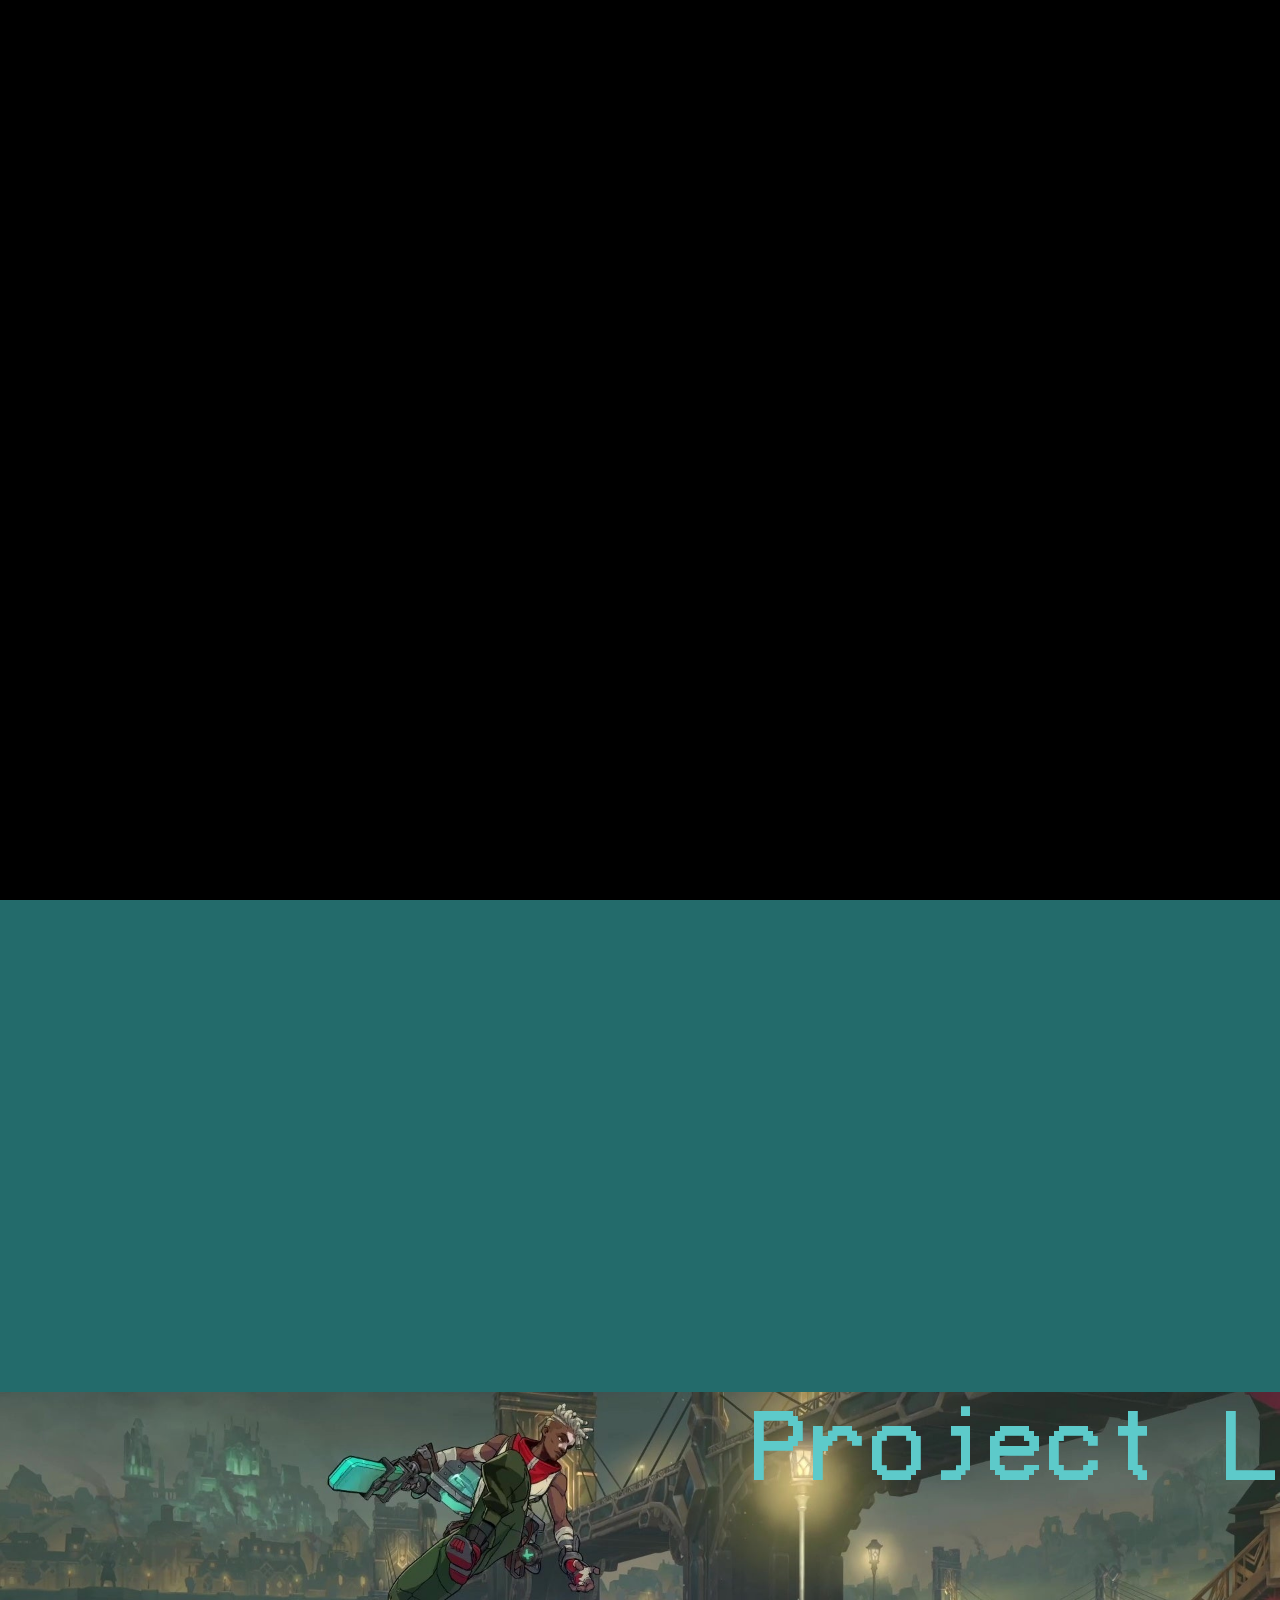
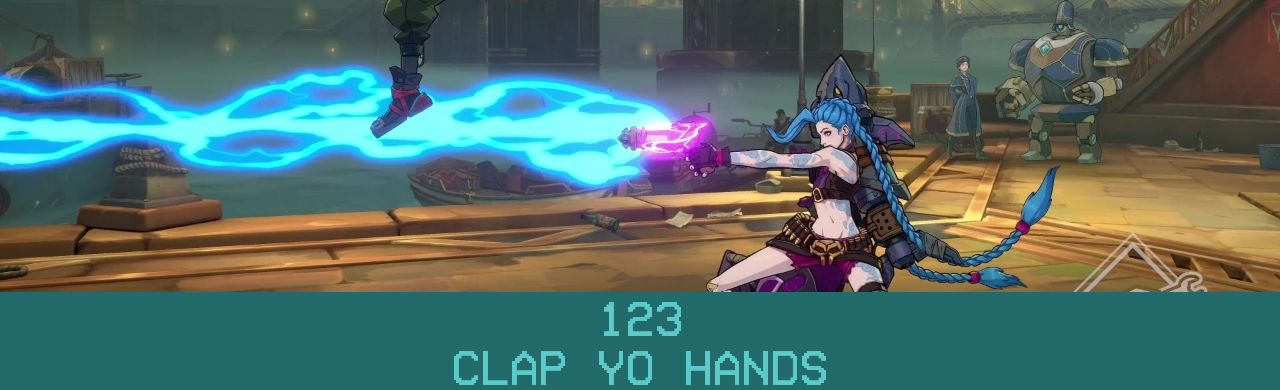
<file: games.html>
<!DOCTYPE html>
<html lang="en">
    <head>
        <style>.shadow {
  transform: rotateY(-90deg);
}

.shadow-bar {
  transform: rotate(90deg);
}

#music-control {
  opacity: 0;
}

</style>
        <link rel="icon" href="/favicon.824cf0c5.ico">
        <link rel="stylesheet" type="text/css" href="/index.08963856.css">
        <link rel="stylesheet" type="text/css" href="/index.03f14091.css">
        <link rel="stylesheet" type="text/css" href="/index.eaa65cd7.css">
        <link rel="stylesheet" type="text/css" href="/index.f66543a4.css">
        <link rel="stylesheet" type="text/css" href="/index.b14575df.css">
        <!--Icons made by "https://www.flaticon.com/authors/good-ware" from "https://www.flaticon.com/"-->
        <title>danny huang!</title>
        <!--link rel="icon" href="icon.png"-->
    </head>
    <body class="dark games">
        <header>
            <canvas id="audiocanvas"></canvas>
            <audio id="music-player"></audio>
            <div id="background"></div>
            <div id="particles-dark"></div>
            <div id="particles-light"></div>
            <div class="layer"></div>

            <a id="title" class="interact" href="/index.html">
                <div class="d">d</div>
                <div class="a">a</div>
                <div class="n">n</div>
                <div class="n">n</div>
                <div class="y">y</div>
            </a>
            
            <ul id="main-nav" class="float compact">
                <li>
                    <div id="games">
                        <div class="rotate">
                            <div class="shadow" onmouseenter="hoverMenu('games');" onmouseleave="stopHoverMenu('games');">
                                <ul class="shadow-bar">
                                    <li><a href="/games.html#professional">Professional👷‍♂️</a></li>
                                    <li><a href="/games.html#indie">🍇Indie🐒</a></li>
                                    <li><a href="/games.html#graveyard">Dead⚰️</a></li>
                                </ul>
                            </div>
                            <div class="hover-bg">
                                <div class="hover-content interact">
                                    <a href="/games.html" class="Icon">🕹&#xFE0F;</a>
                                    <a href="/games.html" class="box-label interact">Games</a>
                                </div>
                            </div>
                        </div>
                    </div>
                </li>
                <li>
                    <div id="music"><div class="rotate"><div class="shadow" onmouseenter="hoverMenu('music');" onmouseleave="stopHoverMenu('music');">
                        <ul class="shadow-bar">
                        <li><a href="/music.html#soundtracks">Sound Tracks🕹&#xFE0F;</a></li>
                        <li><a href="/music.html#others">🙉Other?</a></li>
                    </ul>
                    </div><div class="hover-bg"><div class="hover-content interact">
                        <a href="/music.html" class="Icon">🎹</a>
                        <a href="/music.html" class="box-label interact">Music</a>
                    </div></div></div>
                </div>
                </li> 
                <li>
                    <div id="art"><div class="rotate"><div class="shadow" onmouseenter="hoverMenu('art');" onmouseleave="stopHoverMenu('art');">
                        <ul class="shadow-bar">
                        <li><a href="/art.html">There is no🙈art here</a></li>
                    </ul>
                    </div><div class="hover-bg"><div class="hover-content interact">
                        <a href="/art.html" class="Icon">🎨</a>
                        <a href="/art.html" class="box-label interact">Art</a>
                    </div></div></div></div>
                
                </li>
                <li>
                    <div id="me"><div class="rotate"><div class="shadow" onmouseenter="hoverMenu('me');" onmouseleave="stopHoverMenu('me');">
                        <ul class="shadow-bar">
                        <li><a href="/me.html">About🥴</a></li>
                        <li><a href="/me.html">I don't🧠think</a></li>
                        </ul>
                    </div><div class="hover-bg"><div class="hover-content interact">
                        <a href="/me.html" class="Icon">🥴</a>
                        <a href="/me.html" class="box-label interact">Me</a>
                    </div></div></div>
                </div>
                </li>
            </ul>
        </header>

        <main data-router-wrapper="">
            <article data-router-view="maingames" class="maingames" style="position: absolute">
                <!--canvas id="tetriscanvas"></canvas-->
                <div id="playpopup"></div>
                <div style="height: 30vh; position: relative"></div>
                <div id="windowThing">
                    <div id="exe">
                        <div>
                            LAUNCH
                            <br>.EXE
                        </div>
                    </div>
                    <div id="launchScale">
                        <div id="launchThing">
                            <div id="launchTitle">LAUNCH?</div>
                            <div id="launchMinimize"></div>
                            <div id="launchClose"></div>
                            <div id="launchLabel"></div>
                            <div id="okbutton">
                                <a href="/static/games/GameGallery/index.html" style="pointer-events: all; width: 100%; height: 100%; position: absolute"></a>
                            </div>
                            <div id="nobutton"></div>
                            <div id="okbuttonfloor"></div>
                            <div id="nobuttonfloor"></div>
                        </div>
                    </div>
                </div>
                <div style="height: 50vh; position: relative"></div>
                <a id="professional"></a>
                <!--div class="title">
                    {"Professional"}
                </div-->
                <div class="professionalsection section">
                    <div class="item fade" style="background-image: url(&quot;Bg.ea079d96.jpg&quot;); background-position: right 0 top -80px; background-size: 100%; height: 500px">
                        <div class="title">Project L</div>
                        <!--div class="date">May 2022 - Aug 2022</div-->
                    </div>
                </div>
                <a id="indie"></a>
                <!--div class="title">
                    {"Indie"}
                </div-->
                <div class="indiesection section">
                    123
                </div>
                <a id="graveyard"></a>
                <!--div class="title">
                    {"Graveyard"}
                </div-->
                <div class="graveyardsection section">
                    CLAP YO HANDS
                </div>
            </article>
        </main>

        <footer>
            
        </footer>
        <script src="/games.20c66a70.js"></script>
        <script src="/index.43d43591.js" defer=""></script>
        <script src="/index.da7cedbd.js" defer=""></script>
    </body>
</html>
</file>
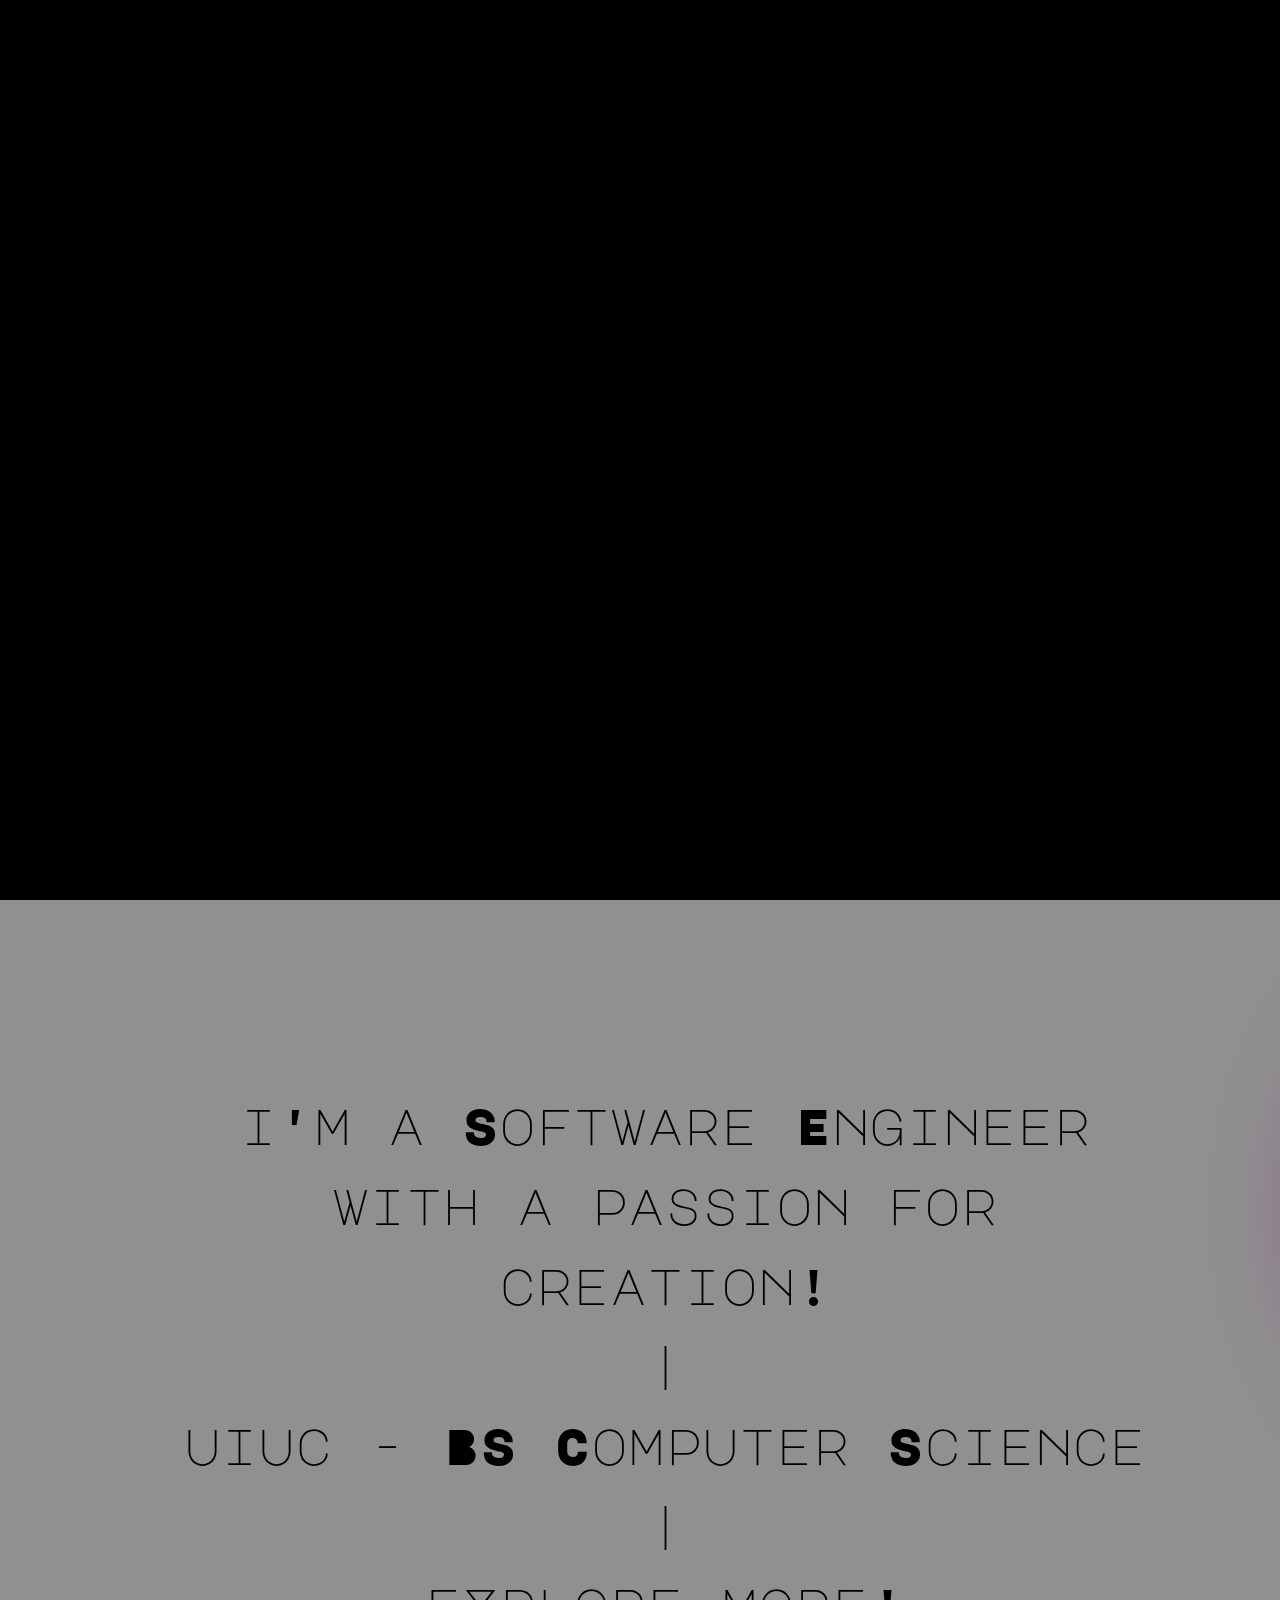
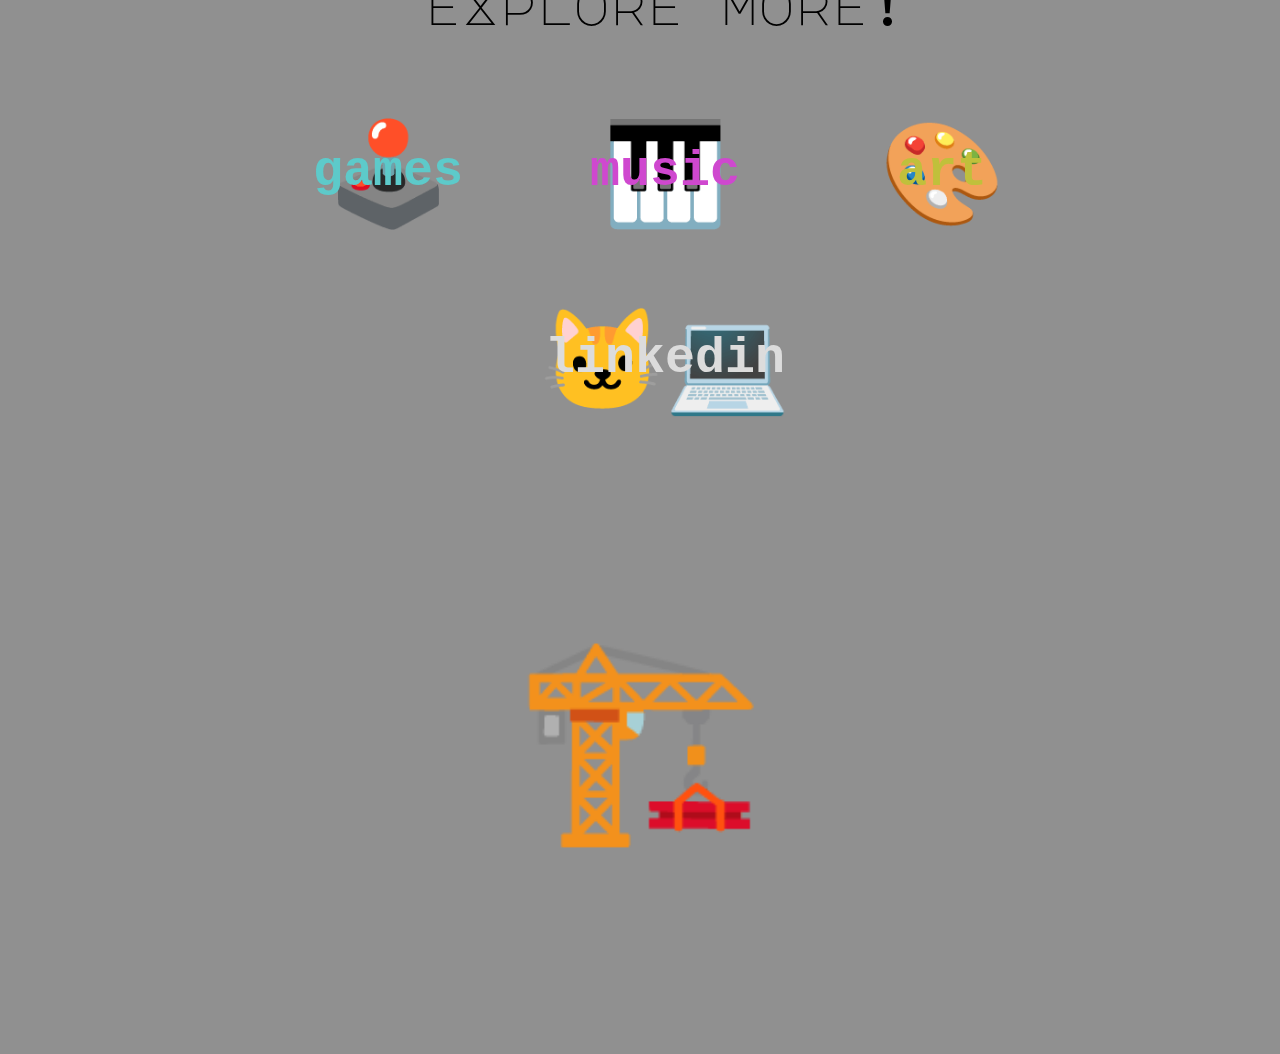
<file: me.html>
<!DOCTYPE html>
<html lang="en">
    <head>
        <style>.shadow {
  transform: rotateY(-90deg);
}

.shadow-bar {
  transform: rotate(90deg);
}

#music-control {
  opacity: 0;
}

</style>
        <link rel="icon" href="/favicon.824cf0c5.ico">
        <link rel="stylesheet" type="text/css" href="/index.08963856.css">
        <link rel="stylesheet" type="text/css" href="/index.03f14091.css">
        <link rel="stylesheet" type="text/css" href="/index.eaa65cd7.css">
        <link rel="stylesheet" type="text/css" href="/index.f66543a4.css">
        <link rel="stylesheet" type="text/css" href="/index.b14575df.css">
        <!--Icons made by "https://www.flaticon.com/authors/good-ware" from "https://www.flaticon.com/"-->
        <title>danny huang!</title>
        <!--link rel="icon" href="icon.png"-->
    </head>
    <body class="dark me">
        <header>
            <canvas id="audiocanvas"></canvas>
            <audio id="music-player"></audio>
            <div id="background"></div>
            <div id="particles-dark"></div>
            <div id="particles-light"></div>
            <div class="layer"></div>

            <a id="title" class="interact" href="/index.html">
                <div class="d">d</div>
                <div class="a">a</div>
                <div class="n">n</div>
                <div class="n">n</div>
                <div class="y">y</div>
            </a>
            
            <ul id="main-nav" class="float compact">
                <li>
                    <div id="games">
                        <div class="rotate">
                            <div class="shadow" onmouseenter="hoverMenu('games');" onmouseleave="stopHoverMenu('games');">
                                <ul class="shadow-bar">
                                    <li><a href="/games.html#professional">Professional👷‍♂️</a></li>
                                    <li><a href="/games.html#indie">🍇Indie🐒</a></li>
                                    <li><a href="/games.html#graveyard">Dead⚰️</a></li>
                                </ul>
                            </div>
                            <div class="hover-bg">
                                <div class="hover-content interact">
                                    <a href="/games.html" class="Icon">🕹&#xFE0F;</a>
                                    <a href="/games.html" class="box-label interact">Games</a>
                                </div>
                            </div>
                        </div>
                    </div>
                </li>
                <li>
                    <div id="music"><div class="rotate"><div class="shadow" onmouseenter="hoverMenu('music');" onmouseleave="stopHoverMenu('music');">
                        <ul class="shadow-bar">
                        <li><a href="/music.html#soundtracks">Sound Tracks🕹&#xFE0F;</a></li>
                        <li><a href="/music.html#others">🙉Other?</a></li>
                    </ul>
                    </div><div class="hover-bg"><div class="hover-content interact">
                        <a href="/music.html" class="Icon">🎹</a>
                        <a href="/music.html" class="box-label interact">Music</a>
                    </div></div></div>
                </div>
                </li> 
                <li>
                    <div id="art"><div class="rotate"><div class="shadow" onmouseenter="hoverMenu('art');" onmouseleave="stopHoverMenu('art');">
                        <ul class="shadow-bar">
                        <li><a href="/art.html">There is no🙈art here</a></li>
                    </ul>
                    </div><div class="hover-bg"><div class="hover-content interact">
                        <a href="/art.html" class="Icon">🎨</a>
                        <a href="/art.html" class="box-label interact">Art</a>
                    </div></div></div></div>
                
                </li>
                <li>
                    <div id="me"><div class="rotate"><div class="shadow" onmouseenter="hoverMenu('me');" onmouseleave="stopHoverMenu('me');">
                        <ul class="shadow-bar">
                        <li><a href="/me.html#about">About🥴</a></li>
                        <li><a href="/me.html#blog">I don't🧠think</a></li>
                        </ul>
                    </div><div class="hover-bg"><div class="hover-content interact">
                        <a href="/me.html" class="Icon">🥴</a>
                        <a href="/me.html" class="box-label interact">Me</a>
                    </div></div></div>
                </div>
                </li>
            </ul>
        </header>

        <main data-router-wrapper="">
            <article data-router-view="mainme" class="mainme" style="position: absolute">
                <a id="about"></a>
                <div id="mecont">
                    <h1 style="font-size: 200px" class="mouseshadow">
                        
                    <svg class="logo" width="200mm" height="200mm" viewbox="0 0 200 200" version="1.1" id="svg5" inkscape:version="1.1.1 (3bf5ae0d25, 2021-09-20)" sodipodi:docname="Logo.svg" xmlns:inkscape="http://www.inkscape.org/namespaces/inkscape" xmlns:sodipodi="http://sodipodi.sourceforge.net/DTD/sodipodi-0.dtd" xmlns="http://www.w3.org/2000/svg" xmlns:svg="http://www.w3.org/2000/svg">
  <sodipodi:namedview id="namedview7" pagecolor="#ffffff" bordercolor="#666666" borderopacity="1.0" inkscape:pageshadow="2" inkscape:pageopacity="0" inkscape:pagecheckerboard="true" inkscape:document-units="mm" showgrid="false" width="200mm" inkscape:lockguides="false" inkscape:zoom="0.37059484" inkscape:cx="-1461.1644" inkscape:cy="257.69382" inkscape:window-width="2560" inkscape:window-height="1017" inkscape:window-x="-8" inkscape:window-y="-8" inkscape:window-maximized="1" inkscape:current-layer="layer1"></sodipodi:namedview>
  <defs id="defs2"></defs>
  <g inkscape:label="Layer 1" inkscape:groupmode="layer" id="layer1">
    <path class="logobar1" style="fill: none; stroke-width: 50px; stroke-linecap: round; stroke-linejoin: miter; stroke-miterlimit: 4; stroke-dasharray: none; stroke-opacity: 1" d="M 174.21482,38 H 26.008126" id="path1444" sodipodi:nodetypes="cc"></path>
    <path class="logobar4" style="opacity: 1; fill: none; stroke-width: 50px; stroke-linecap: round; stroke-linejoin: miter; stroke-miterlimit: 4; stroke-dasharray: none; stroke-opacity: 1; fill-opacity: 1" d="M 25,25 85.97916,85.979153" id="path50"></path>
    <path class="logobar4" style="opacity: 1; fill: none; stroke-width: 50px; stroke-linecap: round; stroke-linejoin: miter; stroke-miterlimit: 4; stroke-dasharray: none; stroke-opacity: 1; fill-opacity: 1" d="M 174.87916,25 113.9,85.979153" id="path1091"></path>
    <path class="logobar3" style="fill: none; stroke-width: 50px; stroke-linecap: round; stroke-linejoin: miter; stroke-miterlimit: 4; stroke-dasharray: none; stroke-opacity: 1" d="M 174.21468,158 H 26.008" id="path1444-2-4" sodipodi:nodetypes="cc"></path>
    <path class="logobar4" style="fill: none; stroke-width: 50px; stroke-linecap: round; stroke-linejoin: miter; stroke-miterlimit: 4; stroke-dasharray: none; stroke-opacity: 1; fill-opacity: 1" d="M 99.951922,90.386676 V 174.55889" id="path1126"></path>
    <path class="logobar1" style="fill: none; stroke-width: 50px; stroke-linecap: round; stroke-linejoin: miter; stroke-miterlimit: 4; stroke-dasharray: none; stroke-opacity: 1" d="m 174.2147,38 h -48.50209 m 13.11659,1.629426" id="path1444-26" sodipodi:nodetypes="cc" sodipodi:insensitive="true"></path>
    <path class="logobar1" style="fill: none; stroke-width: 50px; stroke-linecap: butt; stroke-linejoin: miter; stroke-miterlimit: 4; stroke-dasharray: none; stroke-opacity: 1" d="M 174.21482,38 H 98.956557" id="path1444-26-7" sodipodi:nodetypes="cc" sodipodi:insensitive="true"></path>
    <path class="logobar2" style="fill: none; stroke-width: 50px; stroke-linecap: round; stroke-linejoin: miter; stroke-miterlimit: 4; stroke-dasharray: none; stroke-opacity: 1" d="M 174.21468,98 H 26.008" id="path1444-2" sodipodi:nodetypes="cc"></path>
  </g>
  <g inkscape:groupmode="layer" id="layer2" inkscape:label="Layer 2"></g>
  <g inkscape:groupmode="layer" id="layer3" inkscape:label="Layer 3"></g>
</svg>

                        🥴</h1>
                    <h1 class="mouseshadow">
                        About me
                    </h1>
                    <h2 class="mouseshadow">hi, i'm dAnny!</h2>
                    <br>
                    <br>
                    <h2>
                    i'm a Software Engineer with a passion for creation!
                    <br>
                    |
                    <br>
                    uiuc - BS Computer Science
                    <br>
                    |
                    <br>
                    eXplore more!
                    <br>
                    <br>
                    <a class="gamelink" href="/games.html"><span class="emojibg">🕹&#xFE0F;</span>games</a> <a class="musiclink" href="/music.html"><span class="emojibg">🎹</span>music</a> <a class="artlink" href="/art.html"><span class="emojibg">🎨</span>art</a>
                    <br>
                    <br>
                    <a class="resumelink" href="https://www.linkedin.com/in/danny88881/" target="_blank" rel="noopener noreferrer"><span class="emojibg">🐱‍💻</span>linkedin</a> <!--a class="bloglink" href="me.html#blog"><span class="emojibg">🐱‍👓</span>blog</a-->
                    </h2>
                    <br>
                    🏗&#xFE0F;
                    <br>
                    <br>
                    <!--iframe src="https://open.spotify.com/embed/track/2JCdUwmGDO3SBkhwkfRaLr?utm_source=generator&theme=0" width="100%" height="80" frameBorder="0" allowfullscreen="" allow="autoplay; clipboard-write; encrypted-media; fullscreen; picture-in-picture"></iframe>
                    <br>
                    <iframe src="https://open.spotify.com/embed/playlist/5Ov3MLdCMosQT2MDwSWa7u?utm_source=generator&theme=0" width="100%" height="380" frameBorder="0" allowfullscreen="" allow="autoplay; clipboard-write; encrypted-media; fullscreen; picture-in-picture"></iframe-->
                </div>
            </article>
        </main>

        <footer>
            <div id="record" class="music-scale">
                <div id="record-outer">
                    <img id="image">
                </div>
            </div>
            <div id="music-control">
                <div id="bar-holder">   
                    <div class="song-info">
                        <div id="song-name"></div>
                        <div id="song-note"></div>
                    </div>
                    <div id="progress-container">
                        <div id="progress"></div>
                    </div>
                    <div id="volume-container">
                        <div id="volume"></div>
                    </div>
                </div>
                <div id="music-nav" class="music-scale">
                    <div id="prev"></div>
                    <div id="playpause-control">
                        <div class="playpause"></div>
                    </div>
                    <div id="next"></div>
                </div>
            </div>
            <p id="color-mode" class="interact">
                <svg id="moon" version="1.1" xmlns="http://www.w3.org/2000/svg" xmlns:xlink="http://www.w3.org/1999/xlink" x="0px" y="0px" width="40px" height="40px" viewbox="0 0 312.999 312.999" style="enable-background: new 0 0 312.999 312.999" xml:space="preserve" class="interact current-mode">
                    <g>
                        <g>
                            <path fill="currentColor" d="M305.6,178.053c-3.2-0.8-6.4,0-9.2,2c-10.4,8.8-22.4,16-35.6,20.8c-12.4,4.8-26,7.2-40.4,7.2c-32.4,0-62-13.2-83.2-34.4
                                c-21.2-21.2-34.4-50.8-34.4-83.2c0-13.6,2.4-26.8,6.4-38.8c4.4-12.8,10.8-24.4,19.2-34.4c3.6-4.4,2.8-10.8-1.6-14.4
                                c-2.8-2-6-2.8-9.2-2c-34,9.2-63.6,29.6-84.8,56.8c-20.4,26.8-32.8,60-32.8,96.4c0,43.6,17.6,83.2,46.4,112s68.4,46.4,112,46.4
                                c36.8,0,70.8-12.8,98-34c27.6-21.6,47.6-52.4,56-87.6C314.4,184.853,311.2,179.253,305.6,178.053z M244.4,261.653
                                c-23.2,18.4-52.8,29.6-85.2,29.6c-38,0-72.4-15.6-97.2-40.4c-24.8-24.8-40.4-59.2-40.4-97.2c0-31.6,10.4-60.4,28.4-83.6
                                c12.4-16,28-29.2,46-38.4c-2,4.4-4,8.8-5.6,13.6c-5.2,14.4-7.6,29.6-7.6,45.6c0,38,15.6,72.8,40.4,97.6s59.6,40.4,97.6,40.4
                                c16.8,0,32.8-2.8,47.6-8.4c5.2-2,10.4-4,15.2-6.4C274,232.453,260.8,248.853,244.4,261.653z"></path>
                        </g>
                </g></svg>
                <svg id="sun" version="1.1" xmlns="http://www.w3.org/2000/svg" xmlns:xlink="http://www.w3.org/1999/xlink" x="0px" y="0px" width="40px" height="40px" viewbox="0 0 302.4 302.4" style="enable-background: new 0 0 302.4 302.4" xml:space="preserve" class="interact other-mode">
                <g>
                    <g>
                        <path fill="currentColor" d="M204.8,97.6C191.2,84,172,75.2,151.2,75.2s-40,8.4-53.6,22.4c-13.6,13.6-22.4,32.8-22.4,53.6s8.8,40,22.4,53.6
                            c13.6,13.6,32.8,22.4,53.6,22.4s40-8.4,53.6-22.4c13.6-13.6,22.4-32.8,22.4-53.6S218.8,111.2,204.8,97.6z M190.4,190.4
                            c-10,10-24,16-39.2,16s-29.2-6-39.2-16s-16-24-16-39.2s6-29.2,16-39.2s24-16,39.2-16s29.2,6,39.2,16s16,24,16,39.2
                            S200.4,180.4,190.4,190.4z"></path>
                    </g>
                </g>
                <g>
                    <g>
                        <path fill="currentColor" d="M292,140.8h-30.8c-5.6,0-10.4,4.8-10.4,10.4c0,5.6,4.8,10.4,10.4,10.4H292c5.6,0,10.4-4.8,10.4-10.4
                            C302.4,145.6,297.6,140.8,292,140.8z"></path>
                    </g>
                </g>
                <g>
                    <g>
                        <path fill="currentColor" d="M151.2,250.8c-5.6,0-10.4,4.8-10.4,10.4V292c0,5.6,4.8,10.4,10.4,10.4c5.6,0,10.4-4.8,10.4-10.4v-30.8
                            C161.6,255.6,156.8,250.8,151.2,250.8z"></path>
                    </g>
                </g>
                <g>
                    <g>
                        <path fill="currentColor" d="M258,243.6l-22-22c-3.6-4-10.4-4-14.4,0s-4,10.4,0,14.4l22,22c4,4,10.4,4,14.4,0S262,247.6,258,243.6z"></path>
                    </g>
                </g>
                <g>
                    <g>
                        <path fill="currentColor" d="M151.2,0c-5.6,0-10.4,4.8-10.4,10.4v30.8c0,5.6,4.8,10.4,10.4,10.4c5.6,0,10.4-4.8,10.4-10.4V10.4
                            C161.6,4.8,156.8,0,151.2,0z"></path>
                    </g>
                </g>
                <g>
                    <g>
                        <path fill="currentColor" d="M258.4,44.4c-4-4-10.4-4-14.4,0l-22,22c-4,4-4,10.4,0,14.4c3.6,4,10.4,4,14.4,0l22-22C262.4,54.8,262.4,48.4,258.4,44.4z"></path>
                    </g>
                </g>
                <g>
                    <g>
                        <path fill="currentColor" d="M41.2,140.8H10.4c-5.6,0-10.4,4.8-10.4,10.4s4.4,10.4,10.4,10.4h30.8c5.6,0,10.4-4.8,10.4-10.4
                            C51.6,145.6,46.8,140.8,41.2,140.8z"></path>
                    </g>
                </g>
                <g>
                    <g>
                        <path fill="currentColor" d="M80.4,221.6c-3.6-4-10.4-4-14.4,0l-22,22c-4,4-4,10.4,0,14.4s10.4,4,14.4,0l22-22C84.4,232,84.4,225.6,80.4,221.6z"></path>
                    </g>
                </g>
                <g>
                    <g>
                        <path fill="currentColor" d="M80.4,66.4l-22-22c-4-4-10.4-4-14.4,0s-4,10.4,0,14.4l22,22c4,4,10.4,4,14.4,0S84.4,70.4,80.4,66.4z"></path>
                    </g>
                </g></svg>
            </p>
            <div id="scrollthing"> <div>FunQuotesSection();</div><p id="quote-scroll">return "";</p> </div>
        </footer>
        <script src="/games.20c66a70.js"></script>
        <script src="/index.43d43591.js" defer=""></script>
        <script src="/index.da7cedbd.js" defer=""></script>
    </body>
</html>
</file>
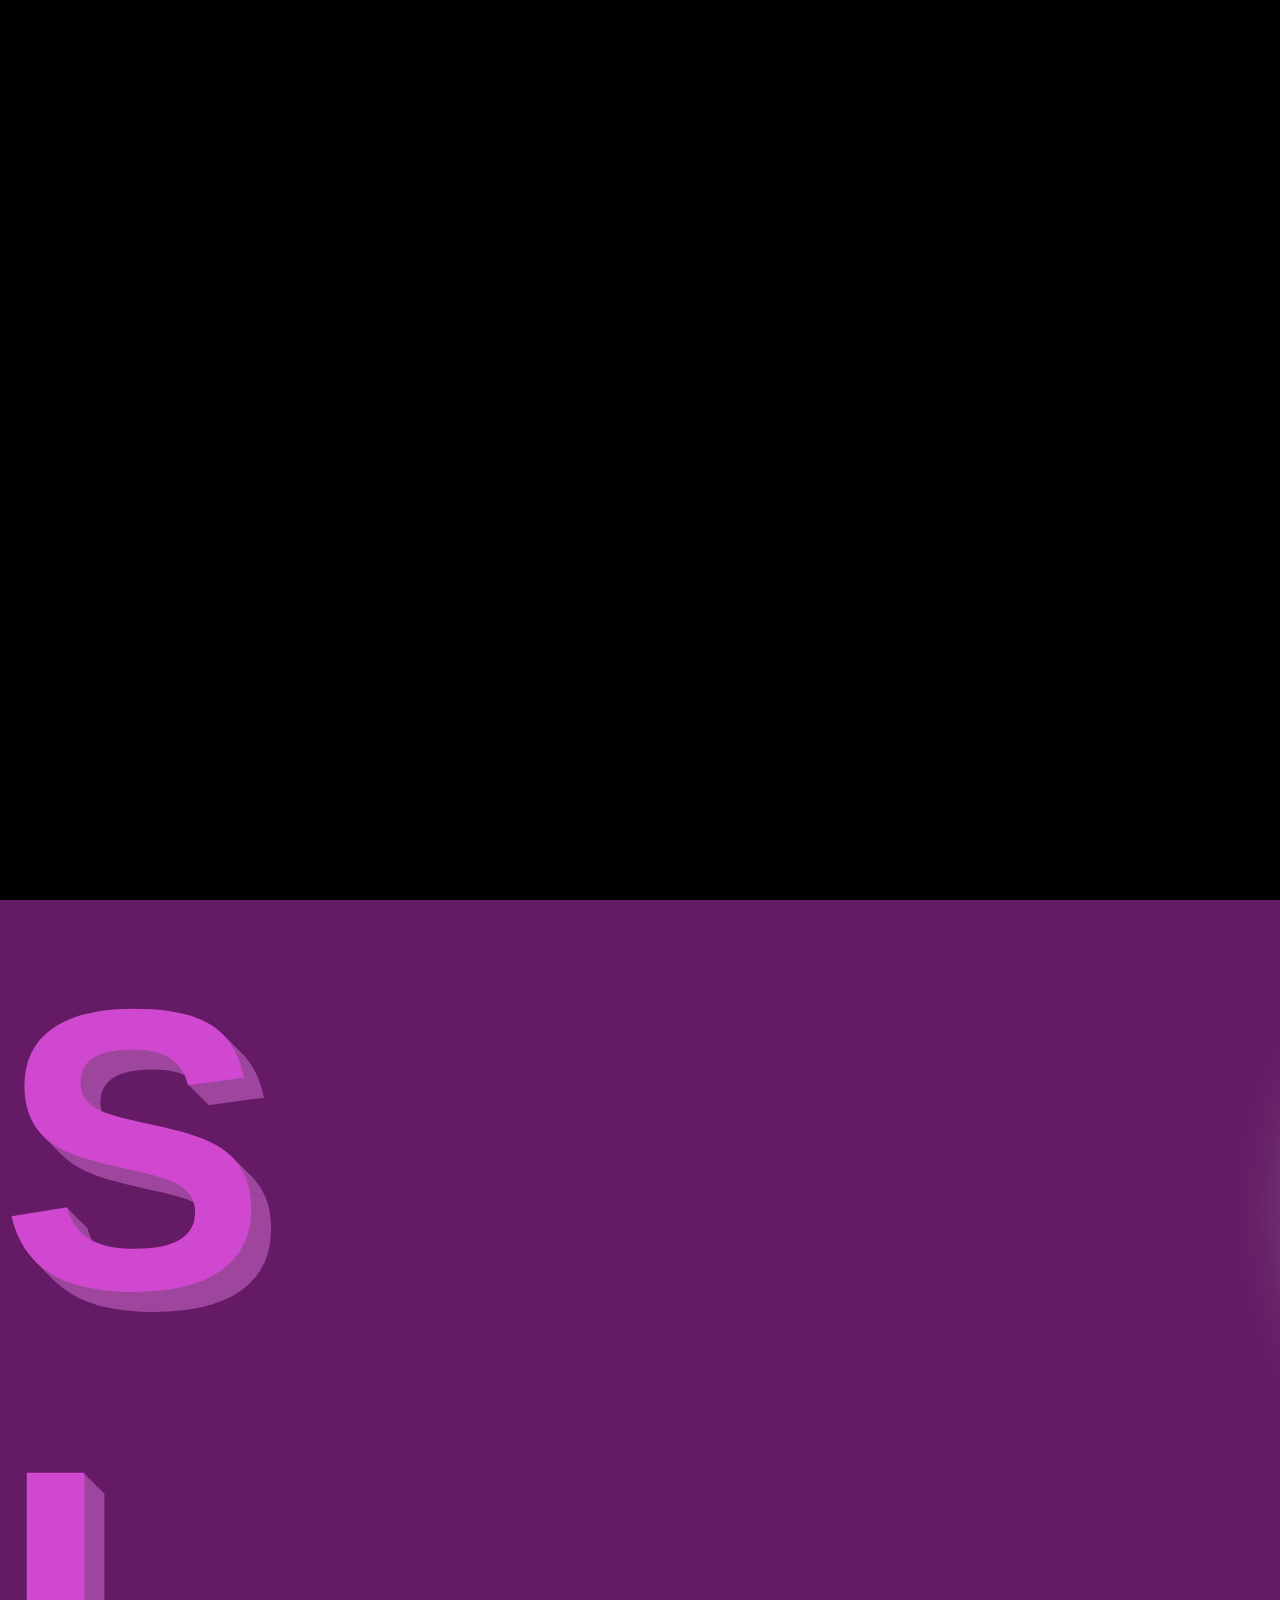
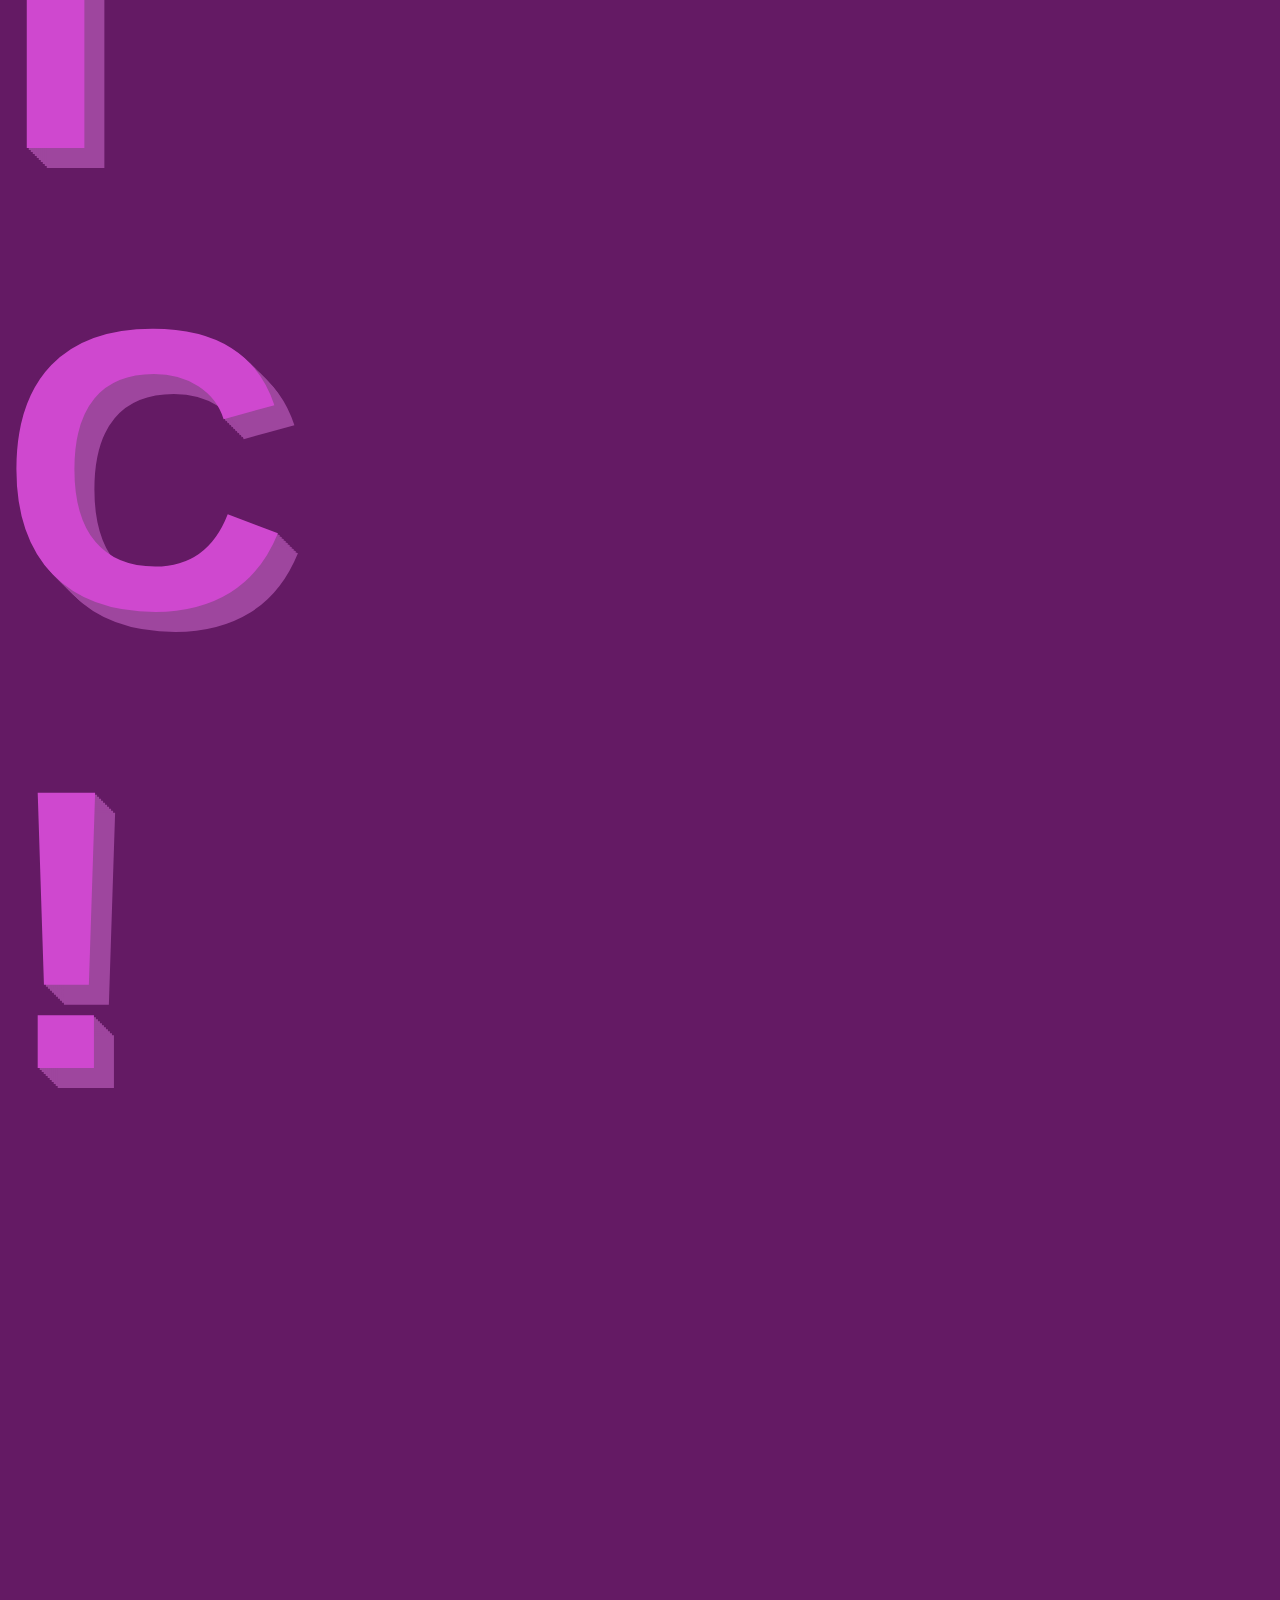
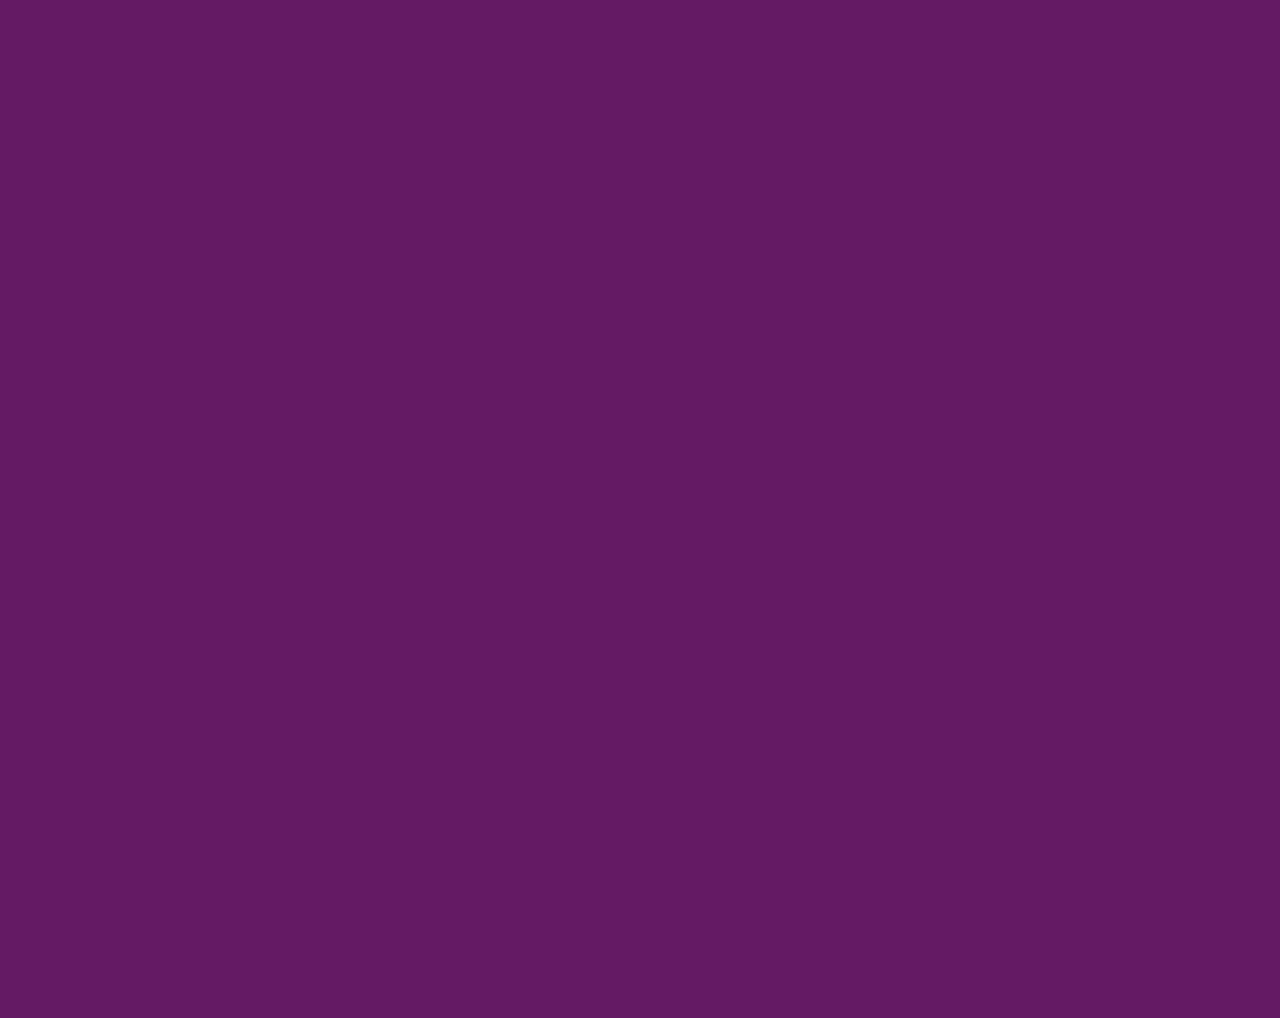
<file: music.html>
<!DOCTYPE html>
<html lang="en">
    <head>
        <style>.shadow {
  transform: rotateY(-90deg);
}

.shadow-bar {
  transform: rotate(90deg);
}

#next {
  transform: scaleX(-1);
}

#music-control {
  opacity: 0;
}

</style>
        <link rel="icon" href="/favicon.824cf0c5.ico">
        <link rel="stylesheet" type="text/css" href="/index.08963856.css">
        <link rel="stylesheet" type="text/css" href="/index.03f14091.css">
        <link rel="stylesheet" type="text/css" href="/index.eaa65cd7.css">
        <link rel="stylesheet" type="text/css" href="/index.f66543a4.css">
        <link rel="stylesheet" type="text/css" href="/index.b14575df.css">
        <!--Icons made by "https://www.flaticon.com/authors/good-ware" from "https://www.flaticon.com/"-->
        <title>danny huang!</title>
        <!--link rel="icon" href="icon.png"-->
    </head>
    <body class="dark music">
        <header>
            <canvas id="audiocanvas"></canvas>
            <audio id="music-player"></audio>
            <div id="background"></div>
            <div id="particles-dark"></div>
            <div id="particles-light"></div>
            <div class="layer"></div>

            <a id="title" class="interact" href="/index.html">
                <div class="d">d</div>
                <div class="a">a</div>
                <div class="n">n</div>
                <div class="n">n</div>
                <div class="y">y</div>
            </a>
        
            <ul id="main-nav" class="float compact">
                <li>
                    <div id="games">
                        <div class="rotate">
                            <div class="shadow" onmouseenter="hoverMenu('games');" onmouseleave="stopHoverMenu('games');">
                                <ul class="shadow-bar">
                                    <li><a href="/games.html#professional">Professional👷‍♂️</a></li>
                                    <li><a href="/games.html#indie">🍇Indie🐒</a></li>
                                    <li><a href="/games.html#graveyard">Dead⚰️</a></li>
                                </ul>
                            </div>
                            <div class="hover-bg">
                                <div class="hover-content interact">
                                    <a href="/games.html" class="Icon">🕹&#xFE0F;</a>
                                    <a href="/games.html" class="box-label interact">Games</a>
                                </div>
                            </div>
                        </div>
                    </div>
                </li>
                <li>
                    <div id="music"><div class="rotate"><div class="shadow" onmouseenter="hoverMenu('music');" onmouseleave="stopHoverMenu('music');">
                        <ul class="shadow-bar">
                        <li><a href="/music.html#soundtracks">Sound Tracks🕹&#xFE0F;</a></li>
                        <li><a href="/music.html#others">🙉Other?</a></li>
                    </ul>
                    </div><div class="hover-bg"><div class="hover-content interact">
                        <a href="/music.html" class="Icon">🎹</a>
                        <a href="/music.html" class="box-label interact">Music</a>
                    </div></div></div>
                </div>
                </li> 
                <li>
                    <div id="art"><div class="rotate"><div class="shadow" onmouseenter="hoverMenu('art');" onmouseleave="stopHoverMenu('art');">
                        <ul class="shadow-bar">
                        <li><a href="/art.html">There is no🙈art here</a></li>
                    </ul>
                    </div><div class="hover-bg"><div class="hover-content interact">
                        <a href="/art.html" class="Icon">🎨</a>
                        <a href="/art.html" class="box-label interact">Art</a>
                    </div></div></div></div>
                
                </li>
                <li>
                    <div id="me"><div class="rotate"><div class="shadow" onmouseenter="hoverMenu('me');" onmouseleave="stopHoverMenu('me');">
                        <ul class="shadow-bar">
                        <li><a href="/me.html">About🥴</a></li>
                        <li><a href="/me.html">I don't🧠think</a></li>
                        </ul>
                    </div><div class="hover-bg"><div class="hover-content interact">
                        <a href="/me.html" class="Icon">🥴</a>
                        <a href="/me.html" class="box-label interact">Me</a>
                    </div></div></div>
                </div>
                </li>
            </ul>
        </header>

        <main data-router-wrapper="">
            <article data-router-view="mainmusic" class="mainmusic" style="position: absolute">
                <div class="bouncy">
                    <h1 id="M">M</h1>
                    <h1 id="U">U</h1>
                    <h1 id="S">S</h1>
                    <h1 id="I">I</h1>
                    <h1 id="C">C</h1>
                    <h1 id="Ex">!</h1>
                    <!--h2>You'd better enjoy this page. <s>The soundcloud api sucks. 😠</s> <br><br> I just installed and hard-coded all the songs instead 🗿 they are hypercompressed ogg files, but it's ok because it's 80% lofi</h2-->
                </div>
                <div class="main-spacer"></div>
                <div class="downarrow"></div>
                <div class="main-spacer"></div>
                <a id="soundtracks"></a>
                <div id="sound_tracks-title" class="fade">
                    Songs made for games
                </div>
                <div id="sound_tracks">
                    <div class="item fade" style="background-image: url(&quot;header.f25ad3b7.webp&quot;); background-size: 100%">
                        <div class="title">Takoyaki</div>
                        <div onclick="loadSong(&quot;Takoyaki - Ocean Song&quot;)" class="item fade" style="background-image: url(&quot;1.1534058b.webp&quot;); background-position: 50%; background-size: 100%">
                            Ocean Song
                        </div>
                        <div onclick="loadSong(&quot;Takoyaki - Dungeon Song&quot;)" class="item fade" style="background-image: url(&quot;2.bba671bb.webp&quot;); background-position: 50%; background-size: 100%">
                            Dungeon Song
                        </div>
                        <div class="date">April 2021</div>
                    </div>
                    <div class="item fade" style="background-image: url(&quot;1.e0f9fc88.jpg&quot;); background-position: 50%; background-size: 100%">
                        <div class="title">The Game of Mao</div>
                        <div onclick="loadSong(&quot;The Game of Mao - Chillax&quot;)" class="item fade" style="background-image: url(&quot;thegameofmao.61c288d3.jpg&quot;); background-position: 50%; background-size: 100%">
                            Chillax
                        </div>
                        <div class="date">October 2019</div>
                    </div>
                    <div class="item fade" style="background-image: url(&quot;2.0d1d0c7f.jpg&quot;); background-position: 50%; background-size: 100%">
                        <div class="title">5 minutes to save the world</div>
                        <div onclick="loadSong(&quot;5 minutes to save the world - 5 minutes to compose&quot;)" class="item fade" style="background-image: url(&quot;1.5cb4a105.jpg&quot;); background-position: 50%; background-size: 100%">
                            5 minutes to compose
                        </div>
                        <div class="date">April 2019</div>
                    </div>
                    <div class="item fade" style="background-image: url(&quot;1.9e0949d0.jpg&quot;); background-position: 50%; background-size: 100%">
                        <div class="title">tiny people BIG GUNS</div>
                        <div onclick="loadSong(&quot;tiny people BIG GUNS - yeeee&quot;)" class="item fade" style="background-image: url(&quot;2.c6b7a8f4.jpg&quot;); background-position: 50%; background-size: 100%">
                            yeeee
                        </div>
                        <div class="date">November 2018</div>
                    </div>
                    <div class="item fade" style="background-image: url(&quot;1.49ee5982.webp&quot;); background-position: 50%; background-size: 100%">
                        <div class="title">Finite Space</div>
                        <div onclick="loadSong(&quot;Finite Space - space age&quot;)" class="item fade" style="background-image: url(&quot;2.b5a50cf3.webp&quot;); background-position: 50%; background-size: 100%">
                            space age
                        </div>
                        <div class="date">May 2018</div>
                    </div>
                    <div class="item fade" style="background-image: url(&quot;2.8deb397a.webp&quot;); background-position: 50%; background-size: 100%">
                        <div class="title">A Knight of Music</div>
                        <div onclick="loadSong(&quot;A Knight of Music - Song 1&quot;)" class="item fade" style="background-image: url(&quot;1.def2da18.webp&quot;); background-position: 50%; background-size: 100%">
                            Song 1
                        </div>
                        <div onclick="loadSong(&quot;A Knight of Music - Song 2&quot;)" class="item fade" style="background-image: url(&quot;5.8f807dc0.webp&quot;); background-position: 50%; background-size: 100%">
                            Song 2
                        </div>
                        <div onclick="loadSong(&quot;A Knight of Music - Song 3&quot;)" class="item fade" style="background-image: url(&quot;3.ed3b81cd.webp&quot;); background-position: 50%; background-size: 100%">
                            Song 3
                        </div>
                        <div onclick="loadSong(&quot;A Knight of Music - Song 4&quot;)" class="item fade" style="background-image: url(&quot;4.fd143e6c.webp&quot;); background-position: 50%; background-size: 100%">
                            Song 4
                        </div>
                        <div class="date">April 2018</div>
                    </div>
                </div>
                <a id="others"></a>
                <div id="others-title" class="fade">
                    Songs made for fun!
                </div>
                <div id="others-section">
                    <!--div class="soundtracks_col">
                        <div class="soundtracks item active">🕹&#xFE0F;<br>Soundtracks</div>
                        <div class="checkboxitem active"></div>
                    </div-->
                    <div id="mine_col">
                        <div class="mine item fade">🙉<br>My Songs</div>
                        <!--div class="checkboxitem fade"></div-->
                    </div>
                    <div id="illegal_col">
                        <div class="illegal item fade">👻<br>Illegal Songs</div>
                        <!--div class="checkboxitem fade"></div-->
                    </div>
                    <div id="date_col">
                        <div style="width: 30px; height: 144px"></div>
                    </div>
                </div>
            </article>
        </main>

        <footer>
            <div id="record" class="music-scale">
                <div id="record-outer">
                    <img id="image">
                </div>
            </div>
            <div id="music-control">
                <div id="bar-holder">   
                    <div class="song-info">
                        <div id="song-name"></div>
                        <div id="song-note"></div>
                    </div>
                    <div id="progress-container">
                        <div id="progress"></div>
                    </div>
                    <div id="volume-container">
                        <div id="volume"></div>
                    </div>
                </div>
                <div id="music-nav" class="music-scale">
                    <div id="prev"></div>
                    <div id="playpause-control">
                        <div class="playpause"></div>
                    </div>
                    <div id="next"></div>
                </div>
            </div>
            <p id="color-mode" class="interact">
                <svg id="moon" version="1.1" xmlns="http://www.w3.org/2000/svg" xmlns:xlink="http://www.w3.org/1999/xlink" x="0px" y="0px" width="40px" height="40px" viewbox="0 0 312.999 312.999" style="enable-background: new 0 0 312.999 312.999" xml:space="preserve" class="interact current-mode">
                    <g>
                        <g>
                            <path fill="currentColor" d="M305.6,178.053c-3.2-0.8-6.4,0-9.2,2c-10.4,8.8-22.4,16-35.6,20.8c-12.4,4.8-26,7.2-40.4,7.2c-32.4,0-62-13.2-83.2-34.4
                                c-21.2-21.2-34.4-50.8-34.4-83.2c0-13.6,2.4-26.8,6.4-38.8c4.4-12.8,10.8-24.4,19.2-34.4c3.6-4.4,2.8-10.8-1.6-14.4
                                c-2.8-2-6-2.8-9.2-2c-34,9.2-63.6,29.6-84.8,56.8c-20.4,26.8-32.8,60-32.8,96.4c0,43.6,17.6,83.2,46.4,112s68.4,46.4,112,46.4
                                c36.8,0,70.8-12.8,98-34c27.6-21.6,47.6-52.4,56-87.6C314.4,184.853,311.2,179.253,305.6,178.053z M244.4,261.653
                                c-23.2,18.4-52.8,29.6-85.2,29.6c-38,0-72.4-15.6-97.2-40.4c-24.8-24.8-40.4-59.2-40.4-97.2c0-31.6,10.4-60.4,28.4-83.6
                                c12.4-16,28-29.2,46-38.4c-2,4.4-4,8.8-5.6,13.6c-5.2,14.4-7.6,29.6-7.6,45.6c0,38,15.6,72.8,40.4,97.6s59.6,40.4,97.6,40.4
                                c16.8,0,32.8-2.8,47.6-8.4c5.2-2,10.4-4,15.2-6.4C274,232.453,260.8,248.853,244.4,261.653z"></path>
                        </g>
                </g></svg>
                <svg id="sun" version="1.1" xmlns="http://www.w3.org/2000/svg" xmlns:xlink="http://www.w3.org/1999/xlink" x="0px" y="0px" width="40px" height="40px" viewbox="0 0 302.4 302.4" style="enable-background: new 0 0 302.4 302.4" xml:space="preserve" class="interact other-mode">
                <g>
                    <g>
                        <path fill="currentColor" d="M204.8,97.6C191.2,84,172,75.2,151.2,75.2s-40,8.4-53.6,22.4c-13.6,13.6-22.4,32.8-22.4,53.6s8.8,40,22.4,53.6
                            c13.6,13.6,32.8,22.4,53.6,22.4s40-8.4,53.6-22.4c13.6-13.6,22.4-32.8,22.4-53.6S218.8,111.2,204.8,97.6z M190.4,190.4
                            c-10,10-24,16-39.2,16s-29.2-6-39.2-16s-16-24-16-39.2s6-29.2,16-39.2s24-16,39.2-16s29.2,6,39.2,16s16,24,16,39.2
                            S200.4,180.4,190.4,190.4z"></path>
                    </g>
                </g>
                <g>
                    <g>
                        <path fill="currentColor" d="M292,140.8h-30.8c-5.6,0-10.4,4.8-10.4,10.4c0,5.6,4.8,10.4,10.4,10.4H292c5.6,0,10.4-4.8,10.4-10.4
                            C302.4,145.6,297.6,140.8,292,140.8z"></path>
                    </g>
                </g>
                <g>
                    <g>
                        <path fill="currentColor" d="M151.2,250.8c-5.6,0-10.4,4.8-10.4,10.4V292c0,5.6,4.8,10.4,10.4,10.4c5.6,0,10.4-4.8,10.4-10.4v-30.8
                            C161.6,255.6,156.8,250.8,151.2,250.8z"></path>
                    </g>
                </g>
                <g>
                    <g>
                        <path fill="currentColor" d="M258,243.6l-22-22c-3.6-4-10.4-4-14.4,0s-4,10.4,0,14.4l22,22c4,4,10.4,4,14.4,0S262,247.6,258,243.6z"></path>
                    </g>
                </g>
                <g>
                    <g>
                        <path fill="currentColor" d="M151.2,0c-5.6,0-10.4,4.8-10.4,10.4v30.8c0,5.6,4.8,10.4,10.4,10.4c5.6,0,10.4-4.8,10.4-10.4V10.4
                            C161.6,4.8,156.8,0,151.2,0z"></path>
                    </g>
                </g>
                <g>
                    <g>
                        <path fill="currentColor" d="M258.4,44.4c-4-4-10.4-4-14.4,0l-22,22c-4,4-4,10.4,0,14.4c3.6,4,10.4,4,14.4,0l22-22C262.4,54.8,262.4,48.4,258.4,44.4z"></path>
                    </g>
                </g>
                <g>
                    <g>
                        <path fill="currentColor" d="M41.2,140.8H10.4c-5.6,0-10.4,4.8-10.4,10.4s4.4,10.4,10.4,10.4h30.8c5.6,0,10.4-4.8,10.4-10.4
                            C51.6,145.6,46.8,140.8,41.2,140.8z"></path>
                    </g>
                </g>
                <g>
                    <g>
                        <path fill="currentColor" d="M80.4,221.6c-3.6-4-10.4-4-14.4,0l-22,22c-4,4-4,10.4,0,14.4s10.4,4,14.4,0l22-22C84.4,232,84.4,225.6,80.4,221.6z"></path>
                    </g>
                </g>
                <g>
                    <g>
                        <path fill="currentColor" d="M80.4,66.4l-22-22c-4-4-10.4-4-14.4,0s-4,10.4,0,14.4l22,22c4,4,10.4,4,14.4,0S84.4,70.4,80.4,66.4z"></path>
                    </g>
                </g></svg>
            </p>
            <div id="scrollthing"> <div>FunQuotesSection();</div><p id="quote-scroll">return "";</p> </div>
        </footer>
        <script src="/games.20c66a70.js"></script>
        <script src="/index.43d43591.js" defer=""></script>
        <script src="/index.da7cedbd.js" defer=""></script>
    </body>
</html>
</file>
<file: index.08963856.css>
@font-face {
  font-family: VCR;
  src: url("VCR_OSD_MONO.8a781d7e.ttf");
}

@font-face {
  font-family: MajorMono;
  src: url("MajorMonoDisplay-Regular.2dc92050.ttf");
}

@font-face {
  font-family: cappx;
  src: url("cappx.8b78cd63.ttf");
}

html {
  scroll-behavior: smooth;
}

:root, .dark {
  --positive: white;
  --negative: black;
  --theme-1-primary: #5dcaca;
  --theme-2-primary: #cf48cf;
  --theme-3-primary: #c0c03b;
  --theme-4-primary: gainsboro;
  --line-color: #c54d4d;
}

.light {
  --positive: black;
  --negative: white;
  --theme-1-primary: #a23535;
  --theme-2-primary: #30b730;
  --theme-3-primary: #3f3fc4;
  --theme-4-primary: #a9a9a9;
  --line-color: #3ab2b2;
}

* {
  -webkit-user-select: none;
  user-select: none;
  margin: 0;
  padding: 0;
}

body {
  background-color: var(--negative);
  pointer-events: none;
  font-family: Courier New, Courier, monospace;
  transition: background-color 1.5s ease-in;
}

body.games {
  background-color: #236b6b;
  transition: background-color .8s ease-in;
}

body.music {
  background-color: #641a64;
  transition: background-color .8s ease-in;
}

body.art {
  background-color: #4b4b17;
  transition: background-color .8s ease-in;
}

body.me {
  background-color: #909090;
  transition: background-color .8s ease-in;
}

body.games.light {
  background-color: #a23535;
  transition: background-color .8s ease-in;
}

body.music.light {
  background-color: #258f25;
  transition: background-color .8s ease-in;
}

body.art.light {
  background-color: #3f3fc4;
  transition: background-color .8s ease-in;
}

body.me.light {
  background-color: #a9a9a9;
  transition: background-color .8s ease-in;
}

#background {
  pointer-events: none;
  opacity: .3;
  z-index: -10;
  background-image: url("static.d0f11346.gif");
  background-position: center;
  background-size: cover;
  width: 100%;
  height: 100%;
  position: fixed;
}

.layer {
  background-color: var(--negative);
  pointer-events: none;
  z-index: 100;
  width: 100%;
  height: 100%;
  animation: 4s ease-in forwards bg_layer_fade;
  position: fixed;
  top: 0;
  left: 0;
}

#title {
  pointer-events: all;
  z-index: 3;
  -webkit-user-select: none;
  user-select: none;
  justify-content: center;
  align-items: center;
  padding: 10px;
  font-family: Courier New, Courier, monospace;
  font-weight: normal;
  text-decoration: none;
  display: flex;
  position: fixed;
}

#title:hover div {
  text-shadow: var(--theme-1-primary) 5px 10px, var(--theme-2-primary) 10px 20px, var(--theme-3-primary) 15px 30px;
  font-weight: bold;
  transition: text-shadow 1s ease-out;
}

#title div {
  color: var(--positive);
  font-size: 32px;
  font-style: italic;
  transition: text-shadow .2s ease-in;
  display: flex;
  position: relative;
}

#color-mode {
  position: fixed;
  bottom: 30px;
  left: 20px;
  overflow: hidden;
}

#color-mode svg {
  color: var(--positive);
}

#color-mode svg.current-mode {
  display: block;
}

#color-mode svg.other-mode, #color-mode:hover svg.current-mode {
  display: none;
}

#color-mode:hover svg.other-mode {
  display: block;
}

#main-nav {
  pointer-events: none;
  z-index: 5;
  justify-content: center;
  align-items: center;
  width: 100vw;
  height: 100vh;
  list-style: none;
  transition: height .8s ease-in-out, width .8s ease-in-out;
  display: flex;
  position: fixed;
  overflow: hidden;
}

#main-nav li {
  flex-direction: column;
  justify-content: center;
  align-items: center;
  padding: 4vw;
  display: flex;
  transform: translateZ(0);
}

#main-nav div.float {
  z-index: 1;
  text-align: center;
  flex-direction: row;
  margin: 20px;
  transition: all .2s ease-in;
  animation: 3s ease-in-out infinite floaty;
  display: flex;
}

#main-nav div a p {
  color: var(--positive);
  writing-mode: vertical-rl;
  -webkit-writing-mode: vertical-rl;
  -ms-writing-mode: vertical-rl;
  text-align: center;
  vertical-align: center;
  opacity: 1;
  width: 60%;
  margin: 0 auto;
  font-size: 32px;
  transition: all .2s ease-in;
  position: absolute;
}

#main-nav div:hover a p {
  opacity: 1;
  transition: all .2s ease-in;
}

#main-nav a {
  color: var(--positive);
  white-space: nowrap;
  z-index: 1;
  text-align: center;
  margin: 0;
  padding: 0;
  font-family: Courier New, Courier, monospace;
  font-size: 24px;
  font-style: normal;
  text-decoration: none;
  position: relative;
}

#main-nav.compact {
  transition: height width .3s ease-in-out;
  height: 10vh;
}

#main-nav.compact li {
  padding: 1vw;
}

#main-nav.compact div.float {
  text-align: center;
  margin: 0;
  transition: all .3s ease-in-out;
}

#main-nav li {
  transition: all 1s ease-in-out;
}

#main-nav li:hover {
  transition: all 1s ease-in-out;
  transform: translate(-23px);
}

#main-nav .Icon {
  margin: 0;
  padding: 0;
  font-size: 60px;
  transition: text-shadow .2s ease-in, font-size .4s ease-in;
}

#main-nav .box-label {
  color: var(--negative);
  letter-spacing: 10px;
  white-space: nowrap;
  z-index: 1;
  text-align: center;
  opacity: 0;
  writing-mode: vertical-rl;
  -webkit-writing-mode: vertical-rl;
  -ms-writing-mode: vertical-rl;
  -webkit-user-select: none;
  user-select: none;
  pointer-events: none;
  width: 100%;
  height: 0;
  margin: 0;
  font-family: Courier New, Courier, monospace;
  font-size: 64px;
  font-style: normal;
  text-decoration: none;
  transition: letter-spacing .8s ease-in, height .8s ease-in, opacity .8s ease-in, margin .8s ease-in;
  position: relative;
}

#main-nav .hover-content {
  pointer-events: all;
  flex-direction: column;
  align-content: center;
  align-items: center;
  margin: 0;
  padding: 0;
  transition: all 1.8s ease-in;
  display: flex;
}

#main-nav .shadow-bar {
  opacity: 1;
  flex-direction: row;
  place-content: center;
  gap: 50vh;
  width: 100%;
  height: 84px;
  margin: 0;
  padding: 0;
  transition: all 1s ease-in;
  display: flex;
  transform: rotate(90deg);
}

#main-nav .shadow-bar li {
  white-space: nowrap;
  width: -moz-fit-content;
  width: fit-content;
  height: 100%;
  margin: 0;
  padding: 0;
  transition: all .4s ease-in-out;
  display: inline-block;
}

#main-nav .shadow-bar li a {
  color: var(--negative);
  margin: 0;
  padding: 0 20px;
  font-family: Courier New, Courier, monospace;
  font-size: 48px;
}

#main-nav .shadow-bar li:hover {
  transition: all .2s ease-in-out;
  transform: translate(-10px, 10px);
}

#main-nav .shadow {
  opacity: 0;
  pointer-events: none;
  z-index: 1;
  flex-direction: column;
  justify-content: center;
  align-items: center;
  width: 84px;
  height: 200vh;
  margin-left: -84px;
  padding: 0;
  transition: all 1s ease-in;
  display: flex;
  transform: rotateY(-90deg)translateZ(-42px);
}

#main-nav #games .shadow {
  background-color: #559f9f;
}

#main-nav #games .shadow-bar li {
  background-color: #309191;
}

#main-nav #games .shadow-bar li:hover {
  background-color: #4ec5c5;
  box-shadow: 10px -10px #309191;
}

#main-nav #games:hover .hover-bg {
  pointer-events: all;
  background-color: #5dcaca80;
  padding: 2px;
  transition: background-color .2s ease-in-out, height .5s ease-in-out;
}

#main-nav #music .shadow {
  background-color: #9e469e;
}

#main-nav #music .shadow-bar li {
  background-color: #8c258c;
}

#main-nav #music .shadow-bar li:hover {
  background-color: #cb38cb;
  box-shadow: 10px -10px #8c258c;
}

#main-nav #music:hover .hover-bg {
  pointer-events: all;
  background-color: #cf48cf80;
  height: 200vw;
  padding: 2px;
  transition: background-color .2s ease-in-out, height .5s ease-in-out;
}

#main-nav #art .shadow {
  background-color: #858543;
}

#main-nav #art .shadow-bar li {
  background-color: #727223;
}

#main-nav #art .shadow-bar li:hover {
  background-color: #b0b036;
  box-shadow: 10px -10px #727223;
}

#main-nav #art:hover .hover-bg {
  pointer-events: all;
  background-color: #c0c03b80;
  height: 200vw;
  padding: 2px;
  transition: background-color .2s ease-in-out, height .5s ease-in-out;
}

#main-nav #me .shadow {
  background-color: #c3c3c3;
}

#main-nav #me .shadow-bar li {
  background-color: #a9a9a9;
}

#main-nav #me .shadow-bar li:hover {
  background-color: #d2d2d2;
  box-shadow: 10px -10px #a9a9a9;
}

#main-nav #me:hover .hover-bg {
  pointer-events: all;
  background-color: #dcdcdc80;
  height: 200vw;
  padding: 2px;
  transition: background-color .2s ease-in-out, height .5s ease-in-out;
}

#main-nav :hover .box-label {
  letter-spacing: 20px;
  white-space: nowrap;
  z-index: 1;
  text-align: center;
  opacity: 1;
  pointer-events: all;
  height: 300px;
  margin-top: 20px;
  font-style: normal;
  transition: all .5s ease-in-out;
}

#main-nav :hover .shadow {
  pointer-events: all;
  opacity: .6;
  height: 200vh;
  transition: all .5s ease-in-out;
}

#main-nav :hover .shadow .shadow-bar {
  opacity: 1;
  gap: 0;
  transition: all .5s ease-in-out;
}

#main-nav :hover .rotate {
  transition: all .5s ease-in-out;
  transform: rotateY(30deg)rotateX(20deg);
}

#main-nav :hover .rotate.showmenu {
  transition: all .3s ease-in-out;
  transform: rotateY(70deg)rotateX(20deg);
}

#main-nav.compact :hover .box-label {
  opacity: 0;
  pointer-events: all;
  height: 0;
}

#main-nav.compact .shadow {
  pointer-events: none;
  opacity: 0;
  transition: all .2s ease-in-out;
}

#main-nav.compact .Icon {
  margin: -15px;
  padding: 15px;
  font-size: 32px;
  transition: text-shadow .2s ease-in, font-size .4s ease-in;
}

#main-nav.compact #games:hover .hover-bg {
  pointer-events: all;
  background-color: #5dcaca00;
  padding: 2px;
  transition: background-color .2s ease-in-out, height .5s ease-in-out;
}

#main-nav.compact #games:hover .hover-bg .Icon {
  text-shadow: var(--theme-1-primary) 2.8px 0px, var(--theme-1-primary) -2.8px 0px, var(--theme-1-primary) 0px 2.8px, var(--theme-1-primary) 0px -2.8px, var(--theme-1-primary) 2px 2px, var(--theme-1-primary) 2px -2px, var(--theme-1-primary) -2px 2px, var(--theme-1-primary) -2px -2px;
}

#main-nav.compact #music:hover .hover-bg {
  pointer-events: all;
  background-color: #cf48cf00;
  height: 200vw;
  padding: 2px;
  transition: background-color .2s ease-in-out, height .5s ease-in-out;
}

#main-nav.compact #music:hover .hover-bg .Icon {
  text-shadow: var(--theme-2-primary) 2px 2px, var(--theme-2-primary) 2px -2px, var(--theme-2-primary) -2px 2px, var(--theme-2-primary) -2px -2px;
}

#main-nav.compact #art:hover .hover-bg {
  pointer-events: all;
  background-color: #c0c03b00;
  height: 200vw;
  padding: 2px;
  transition: background-color .2s ease-in-out, height .5s ease-in-out;
}

#main-nav.compact #art:hover .hover-bg .Icon {
  text-shadow: var(--theme-3-primary) 2.8px 0px, var(--theme-3-primary) -2.8px 0px, var(--theme-3-primary) 0px 2.8px, var(--theme-3-primary) 0px -2.8px, var(--theme-3-primary) 2px 2px, var(--theme-3-primary) 2px -2px, var(--theme-3-primary) -2px 2px, var(--theme-3-primary) -2px -2px;
}

#main-nav.compact #me:hover .hover-bg {
  pointer-events: all;
  background-color: #dcdcdc00;
  height: 200vw;
  padding: 2px;
  transition: background-color .2s ease-in-out, height .5s ease-in-out;
}

#main-nav.compact #me:hover .hover-bg .Icon {
  text-shadow: var(--theme-4-primary) 2.8px 0px, var(--theme-4-primary) -2.8px 0px, var(--theme-4-primary) 0px 2.8px, var(--theme-4-primary) 0px -2.8px, var(--theme-4-primary) 2px 2px, var(--theme-4-primary) 2px -2px, var(--theme-4-primary) -2px 2px, var(--theme-4-primary) -2px -2px;
}

#main-nav.compact li {
  transition: all 1s ease-in-out;
}

#main-nav.compact li:hover {
  transition: all 1s ease-in-out;
  transform: translate(0);
}

#main-nav.compact .rotate {
  transition: all .4s ease-in-out;
}

#main-nav.compact :hover .rotate {
  transition: all .3s ease-in-out;
  transform: rotateY(30deg)rotateX(20deg)translateY(10px)translateX(-15px);
}

.light #main-nav.compact :hover .box-label {
  opacity: 0;
  pointer-events: all;
  height: 0;
}

.light #main-nav.compact .shadow {
  pointer-events: none;
  opacity: 0;
  transition: all .2s ease-in-out;
}

.light #main-nav.compact .Icon {
  font-size: 32px;
  transition: text-shadow .2s ease-in, font-size .4s ease-in;
}

.light #main-nav.compact #games:hover .hover-bg {
  pointer-events: all;
  background-color: #5dcaca00;
  padding: 2px;
  transition: background-color .2s ease-in-out, height .5s ease-in-out;
}

.light #main-nav.compact #games:hover .hover-bg .Icon {
  text-shadow: var(--theme-1-primary) 2.8px 0px, var(--theme-1-primary) -2.8px 0px, var(--theme-1-primary) 0px 2.8px, var(--theme-1-primary) 0px -2.8px, var(--theme-1-primary) 2px 2px, var(--theme-1-primary) 2px -2px, var(--theme-1-primary) -2px 2px, var(--theme-1-primary) -2px -2px;
}

.light #main-nav.compact #music:hover .hover-bg {
  pointer-events: all;
  background-color: #cf48cf00;
  height: 200vw;
  padding: 2px;
  transition: background-color .2s ease-in-out, height .5s ease-in-out;
}

.light #main-nav.compact #music:hover .hover-bg .Icon {
  text-shadow: var(--theme-2-primary) 2px 2px, var(--theme-2-primary) 2px -2px, var(--theme-2-primary) -2px 2px, var(--theme-2-primary) -2px -2px;
}

.light #main-nav.compact #art:hover .hover-bg {
  pointer-events: all;
  background-color: #c0c03b00;
  height: 200vw;
  padding: 2px;
  transition: background-color .2s ease-in-out, height .5s ease-in-out;
}

.light #main-nav.compact #art:hover .hover-bg .Icon {
  text-shadow: var(--theme-3-primary) 2.8px 0px, var(--theme-3-primary) -2.8px 0px, var(--theme-3-primary) 0px 2.8px, var(--theme-3-primary) 0px -2.8px, var(--theme-3-primary) 2px 2px, var(--theme-3-primary) 2px -2px, var(--theme-3-primary) -2px 2px, var(--theme-3-primary) -2px -2px;
}

.light #main-nav.compact #me:hover .hover-bg {
  pointer-events: all;
  background-color: #dcdcdc00;
  height: 200vw;
  padding: 2px;
  transition: background-color .2s ease-in-out, height .5s ease-in-out;
}

.light #main-nav.compact #me:hover .hover-bg .Icon {
  text-shadow: var(--theme-4-primary) 2.8px 0px, var(--theme-4-primary) -2.8px 0px, var(--theme-4-primary) 0px 2.8px, var(--theme-4-primary) 0px -2.8px, var(--theme-4-primary) 2px 2px, var(--theme-4-primary) 2px -2px, var(--theme-4-primary) -2px 2px, var(--theme-4-primary) -2px -2px;
}

.light #main-nav.compact li {
  transition: all 1s ease-in-out;
}

.light #main-nav.compact li:hover {
  transition: all 1s ease-in-out;
  transform: translate(0);
}

.light #main-nav.compact .rotate {
  transition: all .4s ease-in-out;
}

.light #main-nav.compact :hover .rotate {
  transition: all .3s ease-in-out;
  transform: rotateY(30deg)rotateX(20deg)translateY(10px)translateX(-15px);
}

.light #main-nav #games .shadow {
  background-color: #6b3939;
}

.light #main-nav #games .shadow-bar li {
  background-color: #551c1c;
}

.light #main-nav #games .shadow-bar li:hover {
  background-color: #933030;
  box-shadow: 10px -10px #551c1c;
}

.light #main-nav #games:hover .hover-bg {
  background-color: #a2353580;
}

.light #main-nav #music .shadow {
  background-color: #377d37;
}

.light #main-nav #music .shadow-bar li {
  background-color: #1b661b;
}

.light #main-nav #music .shadow-bar li:hover {
  background-color: #2ca72c;
  box-shadow: 10px -10px #1b661b;
}

.light #main-nav #music :hover .hover-bg {
  background-color: #30b73080;
}

.light #main-nav #art .shadow {
  background-color: #46468a;
}

.light #main-nav #art .shadow-bar li {
  background-color: #252578;
}

.light #main-nav #art .shadow-bar li:hover {
  background-color: #3838b7;
  box-shadow: 10px -10px #252578;
}

.light #main-nav #art :hover .hover-bg {
  background-color: #3f3fc480;
}

.light #main-nav #me .shadow {
  background-color: #909090;
}

.light #main-nav #me .shadow-bar li {
  background-color: #767676;
}

.light #main-nav #me .shadow-bar li:hover {
  background-color: #9f9f9f;
  box-shadow: 10px -10px #767676;
}

.light #main-nav #me :hover .hover-bg {
  background-color: #a9a9a980;
}

.interact {
  pointer-events: all;
}

#scrollthing {
  flex-direction: row;
  width: 100%;
  margin: 0;
  padding: 0;
  display: flex;
  position: fixed;
  bottom: 10px;
  overflow: hidden;
}

#scrollthing p {
  color: var(--positive);
  opacity: .6;
  text-shadow: 0px 1px var(--theme-1-primary), 0px -1px var(--theme-2-primary), 1px 0px var(--theme-3-primary), -1px 0px var(--line-color);
  font-family: Courier New, Courier, monospace;
  font-size: 10px;
  transition: color 1s ease-in-out;
  display: inline-block;
  overflow: hidden;
}

#scrollthing div {
  opacity: .4;
  color: var(--positive);
  text-shadow: 0px 1px var(--theme-1-primary), 0px -1px var(--theme-2-primary), 1px 0px var(--theme-3-primary), -1px 0px var(--line-color);
  font-family: Courier New, Courier, monospace;
  font-size: 10px;
  position: absolute;
  left: 10px;
}

.rotate {
  pointer-events: none;
  transform-style: preserve-3d;
  flex-direction: row;
  align-content: center;
  align-items: center;
  transition: all 1s ease-in;
  display: flex;
}

.hover-bg {
  pointer-events: none;
  flex-direction: row;
  align-content: center;
  align-items: center;
  width: 84px;
  height: 200vh;
  margin: 0;
  padding: 0;
  transition: all 1s ease-in;
  display: flex;
  transform: translateZ(42px);
}

#main h1 {
  color: var(--positive);
}

.logo img {
  float: left;
  width: 150px;
  height: auto;
  margin-top: 10px;
  margin-left: 30px;
}

.message {
  text-align: center;
  margin: auto;
  display: none;
}

.message a {
  color: var(--positive);
}

#particles-dark, #particles-light {
  pointer-events: all;
  opacity: .5;
  z-index: -4;
  clip-path: inset(0);
  width: 100%;
  height: 100%;
  transition: opacity 1.5s ease-in;
  position: fixed;
}

.dark #particles-light {
  opacity: 0;
  pointer-events: none;
}

#games {
  animation: 3s ease-in-out .5s infinite floaty;
}

#music {
  animation: 3.2s ease-in-out infinite floaty;
}

#art {
  animation: 2.8s ease-in-out .2s infinite floaty;
}

#me {
  animation: 2.4s ease-in-out .8s infinite floaty;
}

@keyframes floaty {
  from {
    transform: translate(0);
  }

  55% {
    transform: translate(0, 15px);
  }

  to {
    transform: translate(0);
  }
}

@keyframes bg_layer_fade {
  from {
    opacity: 1;
  }

  to {
    opacity: 0;
  }
}

#constr {
  text-align: center;
  pointer-events: none;
  width: 100%;
  font-size: 200px;
  position: absolute;
  top: 50%;
  transform: translateY(-50%);
}

/*# sourceMappingURL=index.08963856.css.map */
</file>
<file: index.03f14091.css>
.music #music-control {
  opacity: 1;
  width: 100%;
  height: 80px;
  transition: right 1s ease-in, bottom 1s ease-in, opacity 1s ease-in;
  display: block;
  top: auto;
  bottom: 30px;
  right: 0;
  transform: scale(1);
}

.music #music-control.touched {
  width: 100%;
  height: 80px;
  display: block;
  top: auto;
  bottom: 30px;
  right: 0;
  transform: scale(1);
}

#music-control {
  opacity: 0;
  pointer-events: none;
  z-index: 0;
  width: 100%;
  transition: right 1s ease-in, bottom 1s ease-in, width 1s ease-in-out, transform 1s ease-in-out, opacity 1s ease-in-out;
  display: block;
  position: fixed;
  bottom: 30px;
  right: 0;
}

.music .touched .music-scale {
  transition: all 1s ease-in;
  transform: scale(1);
}

.touched .music-scale {
  transition: all 1s ease-in;
  transform: scale(.6);
}

#music-control.touched {
  pointer-events: all;
  opacity: 1;
  width: 100%;
  transition: right 1s ease-in, bottom 1s ease-in, width 1s ease-in-out, transform 1s ease-in-out, opacity 1s ease-in-out;
  display: block;
  bottom: calc(100% - 60px);
  right: 0;
}

#record {
  z-index: -4;
  transition: right 1.3s ease-in, bottom 1.3s ease-in, transform 1.3s ease-in;
  display: block;
  position: fixed;
  bottom: -600px;
  right: -600px;
}

#record-outer {
  background-color: #0a0a0a;
  border: 120px solid #040404;
  border-radius: 1000px;
  width: 340px;
  height: 340px;
  animation: 5s linear infinite rotate;
  box-shadow: 0 0 80px #875d87;
}

#record-outer #image {
  filter: brightness();
  border-radius: 150px;
  width: 250px;
  height: 250px;
  position: absolute;
  top: 50%;
  left: 50%;
  transform: translateX(-50%)translateY(-50%);
}

#record-outer:after {
  content: "";
  background-color: #000;
  border-radius: 10px;
  width: 10px;
  height: 10px;
  position: absolute;
  top: 50%;
  left: 50%;
  transform: translateX(-50%)translateY(-50%);
}

.music #record.touched {
  transition: right 1.3s ease-in, bottom 1.3s ease-in, transform 1.3s ease-in;
  bottom: -600px;
  right: -600px;
}

.music #record.touched.play {
  transition: right 1s ease-out, bottom 1s ease-out, transform 1s ease-out;
  bottom: -154px;
  right: -254px;
}

#record.touched {
  transition: right 1.3s ease-in, bottom 1.3s ease-in, transform 1.3s ease-in;
  bottom: 100%;
  right: -550px;
}

#record.touched.play {
  transition: right 1s ease-out, bottom 1s ease-out, transform 1s ease-out;
  bottom: calc(100% - 300px);
  right: -300px;
}

@keyframes rotate {
  from {
    transform: rotate(0);
  }

  to {
    transform: rotate(360deg);
  }
}

#next, #prev {
  cursor: pointer;
  pointer-events: all;
  opacity: 0;
  border: 0 solid #0000;
  border-right-color: #9e469e;
  width: 0;
  height: 0;
  margin: auto 0;
  transition: background-color .2s ease-in, height .2s ease-in, transform .2s ease-in, opacity 1s ease-in, border-width .2s ease-in, border-color .2s ease-in, margin .8s ease-in;
  display: block;
}

.light #next, .light #prev {
  border-color: #0000 #377d37 #0000 #0000;
}

#next {
  transform: scaleX(-1);
}

.music #next {
  opacity: 1;
  border-width: 20px 34.64px 20px 0;
  margin: auto 40px;
  transform: scaleX(-1);
}

.music #next:after {
  content: "";
  border-style: solid;
  border-width: 20px 34.64px 20px 0;
  border-color: transparent var(--theme-2-primary) transparent transparent;
  width: 0;
  height: 0;
  margin-top: auto;
  margin-bottom: auto;
  transition: border-color .2s ease-in;
  display: block;
  transform: translateY(-20px);
}

.music #next:hover {
  height: 8px;
  transform: translateY(-4px)scaleX(-1);
}

.music #prev {
  opacity: 1;
  border-width: 20px 34.64px 20px 0;
  margin: auto 40px;
}

.music #prev:after {
  content: "";
  border-style: solid;
  border-width: 20px 34.64px 20px 0;
  border-color: transparent var(--theme-2-primary) transparent transparent;
  width: 0;
  height: 0;
  margin-top: auto;
  margin-bottom: auto;
  transition: border-color .2s ease-in;
  display: block;
  transform: translateY(-20px);
}

.music #prev:hover {
  height: 8px;
  transform: translateY(-4px);
}

#playpause-control {
  cursor: pointer;
  background-color: var(--theme-2-primary);
  border-radius: 30px;
  flex: none;
  width: 60px;
  height: 60px;
  transition: background-color .2s ease-in, box-shadow .2s ease-in, transform .2s ease-in;
  display: block;
  position: relative;
  transform: translateY(0);
  box-shadow: 0 0 #9e469e;
}

#playpause-control:hover {
  transition: box-shadow .2s ease-in, transform .2s ease-in;
  transform: translateY(-8px);
  box-shadow: 0 8px #9e469e;
}

#playpause-control .playpause {
  border: 12px solid #0000;
  border-left: 24px solid #9e469e;
  border-right: 0 solid #9e469e;
  width: 0;
  height: 0;
  transition: border-color .2s ease-in, border-width .2s ease-in, width .2s ease-in, height .2s ease-in;
  position: relative;
  top: 50%;
  left: 50%;
  transform: translateX(-50%)translateY(-50%);
}

#playpause-control .playpause.play {
  border-width: 8px;
  border-color: #9e469e;
  width: 10px;
  height: 10px;
  transition: border-color .2s ease-in, border-width .2s ease-in, width .2s ease-in, height .2s ease-in;
}

.music #playpause-control, .touched #playpause-control {
  pointer-events: all;
}

.music #music-nav, .music .touched #music-nav {
  width: 100%;
  left: 0;
}

.touched #music-nav {
  width: 60px;
  left: calc(100% - 60px);
}

#music-nav {
  flex-direction: row;
  place-content: center;
  width: 100%;
  display: flex;
  position: relative;
}

.light #music-control #playpause-control {
  box-shadow: 0 0 #377d37;
}

.light #music-control #playpause-control .playpause {
  border-color: #377d37;
}

.light #music-control #playpause-control .playpause.play {
  border-color: #0000 #377d37;
}

.light #music-control #playpause-control:hover {
  box-shadow: 0 8px #377d37;
}

.light #record-outer {
  box-shadow: 0 0 80px #496b49;
}

.mainmusic {
  width: 100%;
  height: 100%;
  position: absolute;
}

.mainmusic .bouncy {
  z-index: -1;
  width: 410px;
  display: block;
  position: absolute;
  left: 0%;
}

.mainmusic .bouncy h1 {
  color: var(--theme-2-primary);
  text-shadow: 20px 20px #9e469e, 18px 18px #9e469e, 16px 16px #9e469e, 14px 14px #9e469e, 12px 12px #9e469e, 10px 10px #9e469e, 8px 8px #9e469e, 6px 6px #9e469e, 4px 4px #9e469e, 2px 2px #9e469e;
  font-family: Arial, Helvetica, sans-serif;
  font-size: 400px;
  transition: color .5s ease-in, text-shadow .5s ease-in;
}

.mainmusic .bouncy h2 {
  color: var(--theme-2-primary);
  text-shadow: 2px 2px #9e469e;
  margin-bottom: 200px;
  font-family: Arial, Helvetica, sans-serif;
  font-size: 42px;
  transition: color .5s ease-in, text-shadow .5s ease-in;
  position: relative;
  left: 10px;
}

.mainmusic #music-player {
  opacity: 0;
  pointer-events: none;
  position: relative;
}

.light .mainmusic .bouncy h1 {
  text-shadow: 20px 20px #377d37, 18px 18px #377d37, 16px 16px #377d37, 14px 14px #377d37, 12px 12px #377d37, 10px 10px #377d37, 8px 8px #377d37, 6px 6px #377d37, 4px 4px #377d37, 2px 2px #377d37;
}

.light .mainmusic h2 {
  text-shadow: 2px 2px #377d37;
}

#bar-holder {
  opacity: 0;
  width: 60%;
  transition: opacity 1s ease-in;
  display: block;
  position: relative;
  left: 50%;
  transform: translateX(-50%);
}

.music #bar-holder {
  opacity: 1;
}

#progress-container {
  cursor: pointer;
  background: #694869;
  border-radius: 5px;
  width: 100%;
  height: 6px;
  margin-bottom: 10px;
  transition: background .2s ease-in;
  display: block;
  position: relative;
}

.music #progress-container {
  pointer-events: all;
}

#progress {
  background: var(--theme-2-primary);
  border-radius: 5px;
  width: 0%;
  height: 100%;
  transition: background .2s ease-in, width 33ms linear;
}

#volume-container {
  cursor: pointer;
  background: #694869;
  border-radius: 5px;
  width: 10%;
  height: 6px;
  margin-top: 12px;
  transition: background .2s ease-in;
  display: block;
  position: relative;
  left: 100%;
  transform: translateX(-100%);
}

.music #volume-container {
  pointer-events: all;
}

#volume {
  background: var(--theme-2-primary);
  border-radius: 5px;
  width: 40%;
  height: 100%;
  transition: background .2s ease-in, width .1s linear;
}

.light #progress-container, .light #volume-container {
  background: #354c35;
}

#others-section {
  justify-content: right;
  gap: 2%;
  width: 100%;
  height: auto;
  margin-top: 20px;
  display: flex;
  position: relative;
  right: 5%;
}

#sound_tracks {
  flex-direction: column;
  justify-content: left;
  gap: 5px;
  width: auto;
  height: auto;
  margin: 20px auto 400px 500px;
  display: flex;
  position: relative;
}

#sound_tracks div.item {
  cursor: pointer;
  pointer-events: all;
  overflow-wrap: break-word;
  text-align: left;
  color: var(--theme-2-primary);
  background-color: #cf48cf80;
  border: 4px solid;
  border-radius: 30px;
  width: min(80%, 600px);
  height: auto;
  margin-bottom: 20px;
  font-family: Arial, Helvetica, sans-serif;
  font-size: 36px;
  font-weight: bold;
  transition: all .2s ease-in-out, opacity .1s linear;
  box-shadow: 0 4px #694869, 0 8px #564256;
}

#sound_tracks div.item:hover {
  border-width: 8px;
}

.light #sound_tracks div.item {
  background-color: #30b73080;
  box-shadow: 0 4px #354c35, 0 8px #2d3b2d;
}

#sound_tracks div.item .title {
  text-align: left;
  text-shadow: 0 4px #694869;
  margin-left: 10px;
  font-size: 48px;
}

#sound_tracks div.item .date {
  text-align: right;
  text-shadow: 0 2px #694869;
  margin-right: 10px;
  font-size: 24px;
}

.light #sound_tracks div.item .title {
  text-shadow: 0 4px #354c35;
}

.light #sound_tracks div.item .date {
  text-shadow: 0 2px #354c35;
}

#sound_tracks div.item div.item {
  cursor: pointer;
  width: 90%;
  height: auto;
  pointer-events: all;
  overflow-wrap: break-word;
  text-align: left;
  color: var(--theme-2-primary);
  border: 4px solid;
  border-radius: 30px;
  inline-size: 90%;
  margin: 20px auto;
  padding-left: 10px;
  padding-right: 10px;
  font-family: Arial, Helvetica, sans-serif;
  font-size: 36px;
  font-weight: bold;
  transition: all .2s ease-in-out, opacity .1s linear;
}

#sound_tracks div.item div.item:hover {
  border-width: 8px;
}

.main-spacer {
  margin-top: 30%;
}

.downarrow {
  border: 200px solid #0000;
  border-top: 282.84px solid #9e469e;
  border-bottom-width: 0;
  width: 0;
  height: 0;
  margin-top: -10px;
  transition: all .2s ease-in-out;
  position: relative;
  left: 500px;
}

.light .downarrow {
  border-color: #377d37 #0000 #0000;
}

#sound_tracks-title {
  color: var(--theme-2-primary);
  text-shadow: 4px 4px #694869;
  z-index: -1;
  transform: color .2s ease-in;
  width: 550px;
  margin-left: 340px;
  margin-right: auto;
  padding-top: 200px;
  font-family: Arial, Helvetica, sans-serif;
  font-size: 72px;
  font-weight: bold;
  position: relative;
}

.light #sound_tracks-title {
  text-shadow: 4px 4px #354c35;
}

.light #others-title {
  text-shadow: -4px 4px #354c35;
}

#others-title {
  text-align: end;
  color: var(--theme-2-primary);
  text-shadow: -4px 4px #694869;
  z-index: -1;
  transform: color .2s ease-in;
  width: 550px;
  margin-left: auto;
  margin-right: 20px;
  padding-top: 200px;
  font-family: Arial, Helvetica, sans-serif;
  font-size: 72px;
  font-weight: bold;
  position: relative;
}

#mine_col, #illegal_col {
  margin-bottom: 300px;
}

#date_col {
  margin-bottom: 300px;
  margin-right: -10px;
}

.colspacer {
  color: var(--theme-2-primary);
  text-shadow: 0 2px #694869;
  opacity: .6;
  text-align: end;
  width: 140px;
  height: 188px;
  font-family: Arial, Helvetica, sans-serif;
  font-size: 24px;
  font-weight: bold;
}

#audiocanvas {
  background: none;
  position: fixed;
}

.light .colspacer {
  text-shadow: 0 2px #354c35;
}

div.song-info {
  color: var(--theme-2-primary);
  overflow-wrap: break-word;
  inline-size: 280px;
  flex-direction: row;
  gap: 36px;
  width: 100%;
  font-family: Arial, Helvetica, sans-serif;
  font-size: 24px;
  font-weight: bolder;
  display: flex;
  position: fixed;
  bottom: 24px;
}

div.song-info #song-note {
  font-size: 16px;
  position: relative;
  bottom: -8px;
}

#others-section div.item {
  cursor: pointer;
  pointer-events: all;
  width: 100%;
  overflow-wrap: break-word;
  text-align: center;
  color: var(--theme-2-primary);
  background-color: #cf48cf80;
  border: 4px solid;
  border-radius: 30px;
  inline-size: 280px;
  margin-bottom: 50px;
  font-family: Arial, Helvetica, sans-serif;
  font-size: 36px;
  font-weight: bold;
  transition: all .2s ease-in-out, opacity .1s linear;
  box-shadow: 0 4px #694869, 0 8px #564256;
}

#others-section div.item:hover {
  border-width: 8px;
}

#others-section div.checkboxitem {
  cursor: pointer;
  pointer-events: all;
  width: 60px;
  max-width: 60px;
  height: 60px;
  overflow-wrap: break-word;
  text-align: center;
  color: var(--theme-2-primary);
  background-color: #cf48cf80;
  border: 4px solid;
  border-radius: 300px;
  inline-size: 280px;
  margin-bottom: 20px;
  font-family: Arial, Helvetica, sans-serif;
  font-size: 36px;
  font-weight: bold;
  transition: all .2s ease-in-out, opacity .1s linear;
  position: relative;
  left: calc(50% - 30px);
  box-shadow: 0 4px #694869, 0 8px #564256;
}

#others-section div.checkboxitem:hover {
  border-width: 8px;
}

#others-section div.active {
  border: double;
  border-color: var(--theme-2-primary);
  background-color: #cf48cfcc;
  border-width: 12px;
}

#others-section div.item.song {
  vertical-align: middle;
  background-position: center;
  height: 80px;
  margin-bottom: 100px;
}

#others-section div.item.song div {
  position: relative;
  top: 50%;
  transform: translateY(-50%);
}

.light #others-section div.active {
  background-color: #cf48cf;
}

.light #others-section div.item, .light #others-section div.checkboxitem {
  text-shadow: 0 10px #354c35;
  background-color: #30b73080;
  box-shadow: 0 4px #354c35, 0 8px #2d3b2d;
}

#others-section div.soundtracks {
  animation: 3.2s ease-in-out infinite wiggle-float-l;
}

#others-section div.mine {
  animation: 3.4s ease-in-out .8s infinite wiggle-float-r;
}

#others-section div.illegal {
  animation: 3.3s ease-in-out .3s infinite wiggle-float-l;
}

#soundtracks_col div.checkboxitem {
  animation: 3.5s ease-in-out .3s infinite wiggle-float-r;
}

#mine_col div.checkboxitem {
  animation: 3.2s ease-in-out .7s infinite wiggle-float-l;
}

#illegal_col div.checkboxitem {
  animation: 3.4s ease-in-out .4s infinite wiggle-float-r;
}

@keyframes wiggle-float-l {
  from {
    text-shadow: 0 0 #81818180, 0 0 #81818133;
    transform: translate(0)rotate(-5deg);
  }

  25% {
    text-shadow: 0 -4px #81818180, 0 -8px #81818133;
  }

  55% {
    transform: translate(0, 30px)rotate(5deg);
  }

  75% {
    text-shadow: 0 4px #81818180, 0 8px #81818133;
  }

  to {
    text-shadow: 0 0 #81818180, 0 0 #81818133;
    transform: translate(0)rotate(-5deg);
  }
}

@keyframes wiggle-float-r {
  from {
    text-shadow: 0 0 #81818180, 0 0 #81818133;
    transform: translate(0)rotate(5deg);
  }

  25% {
    text-shadow: 0 -4px #81818180, 0 -8px #81818133;
  }

  55% {
    transform: translate(0, 30px)rotate(-5deg);
  }

  75% {
    text-shadow: 0 4px #81818180, 0 8px #81818133;
  }

  to {
    text-shadow: 0 0 #81818180, 0 0 #81818133;
    transform: translate(0)rotate(5deg);
  }
}

/*# sourceMappingURL=index.03f14091.css.map */
</file>
<file: index.eaa65cd7.css>
.maingames {
  flex-direction: column;
  width: 100%;
  height: auto;
  display: flex;
  position: absolute;
}

.maingames .title {
  color: var(--theme-1-primary);
  text-align: end;
  margin-top: 200px;
  font-family: VCR;
  font-size: 100px;
  transition: all .2s ease-in-out;
}

.maingames .section {
  color: var(--theme-1-primary);
  text-align: center;
  height: auto;
  font-family: VCR;
  font-size: 50px;
  transition: all .2s ease-in-out;
}

.item {
  margin: 0;
  padding: 0;
}

#launchScale {
  transition: all .5s ease-out;
  transform: scale(1);
}

#launchScale.closed {
  transition: all .5s ease-in;
  transform: scale(0);
}

#launchThing {
  pointer-events: all;
  background-color: #9badb7;
  border: 36px solid;
  border-image: url("window.9c66f8b4.png") 36;
  width: 600px;
  height: 400px;
  margin-left: auto;
  margin-right: auto;
  animation: 5s ease-in-out infinite wiggle-float-window;
  position: relative;
}

#launchTitle {
  color: #fff;
  font-family: cappx;
  font-size: 64px;
  position: absolute;
  top: -54px;
  left: -24px;
}

#launchMinimize {
  cursor: pointer;
  background-image: url("minimize.29d3932c.png");
  width: 32px;
  height: 32px;
  position: absolute;
  top: -32px;
  right: 20px;
}

#launchMinimize:hover {
  background-image: url("minimize_hover.d85fe9f4.png");
}

#launchClose {
  cursor: pointer;
  background-image: url("close.e64c4666.png");
  width: 32px;
  height: 32px;
  position: absolute;
  top: -32px;
  right: -20px;
}

#launchClose:hover {
  background-image: url("close_hover.a7395045.png");
}

#okbutton {
  cursor: pointer;
  image-rendering: pixelated;
  background-image: url("ok.430b3033.png");
  background-size: 200px 100px;
  width: 200px;
  height: 100px;
  transition: all .3s ease-in-out;
  position: absolute;
  top: 60%;
  left: 25%;
  transform: translateX(-50%)translateY(0);
}

#okbuttonfloor {
  image-rendering: pixelated;
  z-index: -1;
  background-image: url("ok_floor.3ff50263.png");
  background-size: 200px 100px;
  width: 200px;
  height: 100px;
  position: absolute;
  top: calc(60% + 16px);
  left: 25%;
  transform: translateX(-50%)translateY(0);
}

#okbutton:hover {
  transform: translateX(-50%)translateY(16px);
}

#nobutton {
  cursor: pointer;
  image-rendering: pixelated;
  background-image: url("no.7fad5bfc.png");
  background-size: 200px 100px;
  width: 200px;
  height: 100px;
  transition: all .3s ease-in-out;
  position: absolute;
  top: 60%;
  left: 75%;
  transform: translateX(-50%)translateY(0);
}

#nobuttonfloor {
  image-rendering: pixelated;
  z-index: -1;
  background-image: url("no_floor.e599d8d6.png");
  background-size: 200px 100px;
  width: 200px;
  height: 100px;
  position: absolute;
  top: calc(60% + 16px);
  left: 75%;
  transform: translateX(-50%)translateY(0);
}

#nobutton:hover {
  transform: translateX(-50%)translateY(16px);
}

#launchLabel {
  image-rendering: pixelated;
  background-image: url("launch.6f035bfc.png");
  background-size: 600px 150px;
  width: 600px;
  height: 150px;
  position: absolute;
  top: 20%;
}

#windowThing {
  width: 100%;
  height: 100%;
  position: relative;
}

#exe {
  cursor: pointer;
  pointer-events: all;
  image-rendering: pixelated;
  background-image: url("exe.16cd6bf7.png");
  background-size: 64px 64px;
  width: 64px;
  height: 64px;
  margin-top: auto;
  transition: all .3s ease-in-out;
  animation: 5s ease-in-out infinite wiggle-float-window;
  position: absolute;
  top: calc(50% - 32px);
  left: calc(50% - 32px);
}

#exe div {
  color: var(--positive);
  text-align: center;
  image-rendering: pixelated;
  font-family: cappx;
  font-size: 48px;
  line-height: 20px;
  position: absolute;
  top: 95%;
  transform: translateX(-12px);
}

@keyframes wiggle-float-window {
  from {
    transform: translate(0)rotate(-3deg);
  }

  55% {
    transform: translate(0, 8px)rotate(3deg);
  }

  to {
    transform: translate(0)rotate(-3deg);
  }
}

/*# sourceMappingURL=index.eaa65cd7.css.map */
</file>
<file: index.f66543a4.css>
@font-face {
  font-family: Abril;
  src: url("AbrilFatface.f36915de.ttf");
}

@font-face {
  font-family: Lobster;
  src: url("Lobster.4b2e9b16.ttf");
}

@font-face {
  font-family: Architects;
  src: url("Architects.44ed839e.ttf");
}

.mainart {
  color: var(--negative);
  width: 100%;
  height: auto;
  font-family: Abril, Courier New, Courier, monospace;
  transition: color .2s ease-in;
  position: absolute;
  overflow: hidden;
}

.mainart svg {
  height: 0;
}

#arttitle {
  color: var(--theme-3-primary);
  text-align: center;
  text-shadow: 0 5px #727223, 0 10px #727223, 0 15px #727223, 0 20px #727223, 0 25px #727223, 0 30px #727223;
  width: 100%;
  height: 700px;
  font-family: Abril, Courier New, Courier, monospace;
  font-size: 600px;
  transition: all .2s ease-in-out;
  display: block;
  position: relative;
  top: 4%;
}

.light #arttitle {
  text-shadow: 0 5px #252578, 0 10px #252578, 0 15px #252578, 0 20px #252578, 0 25px #252578, 0 30px #252578;
}

#gallery {
  flex-wrap: wrap-reverse;
  align-items: center;
  gap: 120px;
  max-width: 100%;
  height: auto;
  margin: 80px 80px 500px;
  display: flex;
  position: relative;
  top: 200px;
}

#gallery .image {
  vertical-align: bottom;
  color: var(--theme-3-primary);
  border: 24px solid;
  width: auto;
  height: auto;
  margin: auto;
  transition: all .2s ease-in;
}

.imagetitle {
  font-size: 36px;
  position: relative;
  left: 0;
}

.imagedate {
  font-size: 24px;
  position: relative;
  top: -5px;
}

#gallery span {
  pointer-events: all;
  width: 400px;
  height: 400px;
}

#gallery span .image {
  filter: grayscale();
  transition: all 180s;
}

#gallery span .image:hover {
  filter: grayscale(0);
  transition: all 1s;
}

.gallerytitle {
  top: 0;
}

.galleryitem.rotated {
  writing-mode: vertical-rl;
  transform: rotate(90deg);
}

#arttitlecanvas {
  pointer-events: all;
  filter: url("#goo");
  position: relative;
  top: 0;
  left: 0;
}

#websiteart {
  color: var(--theme-3-primary);
  pointer-events: all;
  border: 100px solid;
  width: 1000px;
  height: 1000px;
  transition: color .2s ease-in;
  animation: 3.4s ease-in-out infinite wiggle-float-iframe;
  position: relative;
  top: -400px;
  left: -400px;
  transform: scale(.4);
}

.subtitle {
  color: var(--theme-3-primary);
  text-align: center;
  width: 100%;
  font-size: 48px;
}

.iframetitle {
  font-size: 36px;
  position: absolute;
  top: calc(100% + 34px);
  left: -36px;
}

#gallery .iframeholder {
  filter: grayscale();
  width: 400px;
  height: 400px;
  transition: all 180s;
}

#gallery .iframeholder:hover {
  filter: grayscale(0);
  transition: all 1s;
}

#photo-minigame {
  pointer-events: all;
  justify-content: center;
  align-items: center;
  margin-top: 100px;
  margin-bottom: 100px;
  display: flex;
}

.imageholder {
  justify-content: center;
  align-items: center;
  display: flex;
}

#pixelcamstart {
  cursor: pointer;
  transition: filter .5s;
}

#pixelcamstart:hover {
  filter: drop-shadow(5px 5px 0 var(--theme-3-primary)) drop-shadow(5px -5px 0 var(--theme-3-primary)) drop-shadow(-5px 5px 0 var(--theme-3-primary)) drop-shadow(-5px -5px 0 var(--theme-3-primary));
}

/*# sourceMappingURL=index.f66543a4.css.map */
</file>
<file: index.b14575df.css>
.mainme {
  width: 100%;
  height: 100%;
  font-family: MajorMono;
  position: absolute;
}

.logo {
  opacity: .6;
  z-index: -8;
  background-image: url("Logo.e722b717.svg");
  background-size: 400px 400px;
  width: 400px;
  height: 400px;
  position: absolute;
  top: 0;
  left: 50%;
  transform: translateX(-50%);
}

.logo path {
  transition: stroke .2s ease-in-out;
}

.logo path.logobar1 {
  stroke: var(--theme-1-primary);
}

.logo path.logobar2 {
  stroke: var(--theme-2-primary);
}

.logo path.logobar3 {
  stroke: var(--theme-3-primary);
}

.logo path.logobar4 {
  stroke: var(--theme-4-primary);
}

#mecont {
  text-align: center;
  pointer-events: none;
  flex-direction: column;
  place-content: center;
  width: 100%;
  font-size: 200px;
  display: flex;
  position: relative;
  top: 30%;
}

#mecont iframe {
  pointer-events: all;
  width: 80%;
  margin-left: auto;
  margin-right: auto;
}

#mecont h1 {
  width: 100%;
  font-size: 100px;
  font-weight: normal;
}

#mecont h2 {
  width: 80%;
  margin-left: auto;
  margin-right: auto;
  padding-left: 50px;
  font-size: 50px;
  font-weight: normal;
  line-height: 80px;
}

#mecont a {
  pointer-events: all;
  width: 240px;
  height: 100px;
  font-family: Courier New, Courier, monospace;
  font-weight: bold;
  text-decoration: none;
  transition: all .2s ease-in-out;
  display: inline-block;
  position: relative;
}

#mecont a:hover {
  font-size: 60px;
}

.emojibg {
  z-index: -1;
  font-size: 100px;
  position: absolute;
  top: 50%;
  left: 50%;
  transform: translate(-50%, -50%);
}

#mecont a.gamelink {
  color: var(--theme-1-primary);
  animation: 3.2s ease-in-out .8s infinite wiggle-float-r;
}

#mecont a.gamelink:hover {
  font-family: VCR, Courier New, Courier, monospace;
}

#mecont a.musiclink {
  color: var(--theme-2-primary);
  animation: 3.4s ease-in-out .4s infinite wiggle-float-l;
}

#mecont a.musiclink:hover {
  font-family: Arial, Helvetica, sans-serif;
}

#mecont a.artlink {
  color: var(--theme-3-primary);
  animation: 3.1s ease-in-out .5s infinite wiggle-float-r;
}

#mecont a.resumelink {
  color: var(--theme-4-primary);
  animation: 3.3s ease-in-out .2s infinite wiggle-float-r;
}

#mecont a.artlink:hover {
  font-family: Abril, Courier New, Courier, monospace;
}

#mecont a.bloglink {
  color: var(--theme-4-primary);
  animation: 3.6s ease-in-out .5s infinite wiggle-float-r;
}

@keyframes wiggle-float-l {
  from {
    text-shadow: 0 0 #81818180, 0 0 #81818133;
    transform: translate(0)rotate(-5deg);
  }

  25% {
    text-shadow: 0 -4px #81818180, 0 -8px #81818133;
  }

  55% {
    transform: translate(0, 30px)rotate(5deg);
  }

  75% {
    text-shadow: 0 4px #81818180, 0 8px #81818133;
  }

  to {
    text-shadow: 0 0 #81818180, 0 0 #81818133;
    transform: translate(0)rotate(-5deg);
  }
}

@keyframes wiggle-float-r {
  from {
    text-shadow: 0 0 #81818180, 0 0 #81818133;
    transform: translate(0)rotate(5deg);
  }

  25% {
    text-shadow: 0 -4px #81818180, 0 -8px #81818133;
  }

  55% {
    transform: translate(0, 30px)rotate(-5deg);
  }

  75% {
    text-shadow: 0 4px #81818180, 0 8px #81818133;
  }

  to {
    text-shadow: 0 0 #81818180, 0 0 #81818133;
    transform: translate(0)rotate(5deg);
  }
}

/*# sourceMappingURL=index.b14575df.css.map */
</file>
